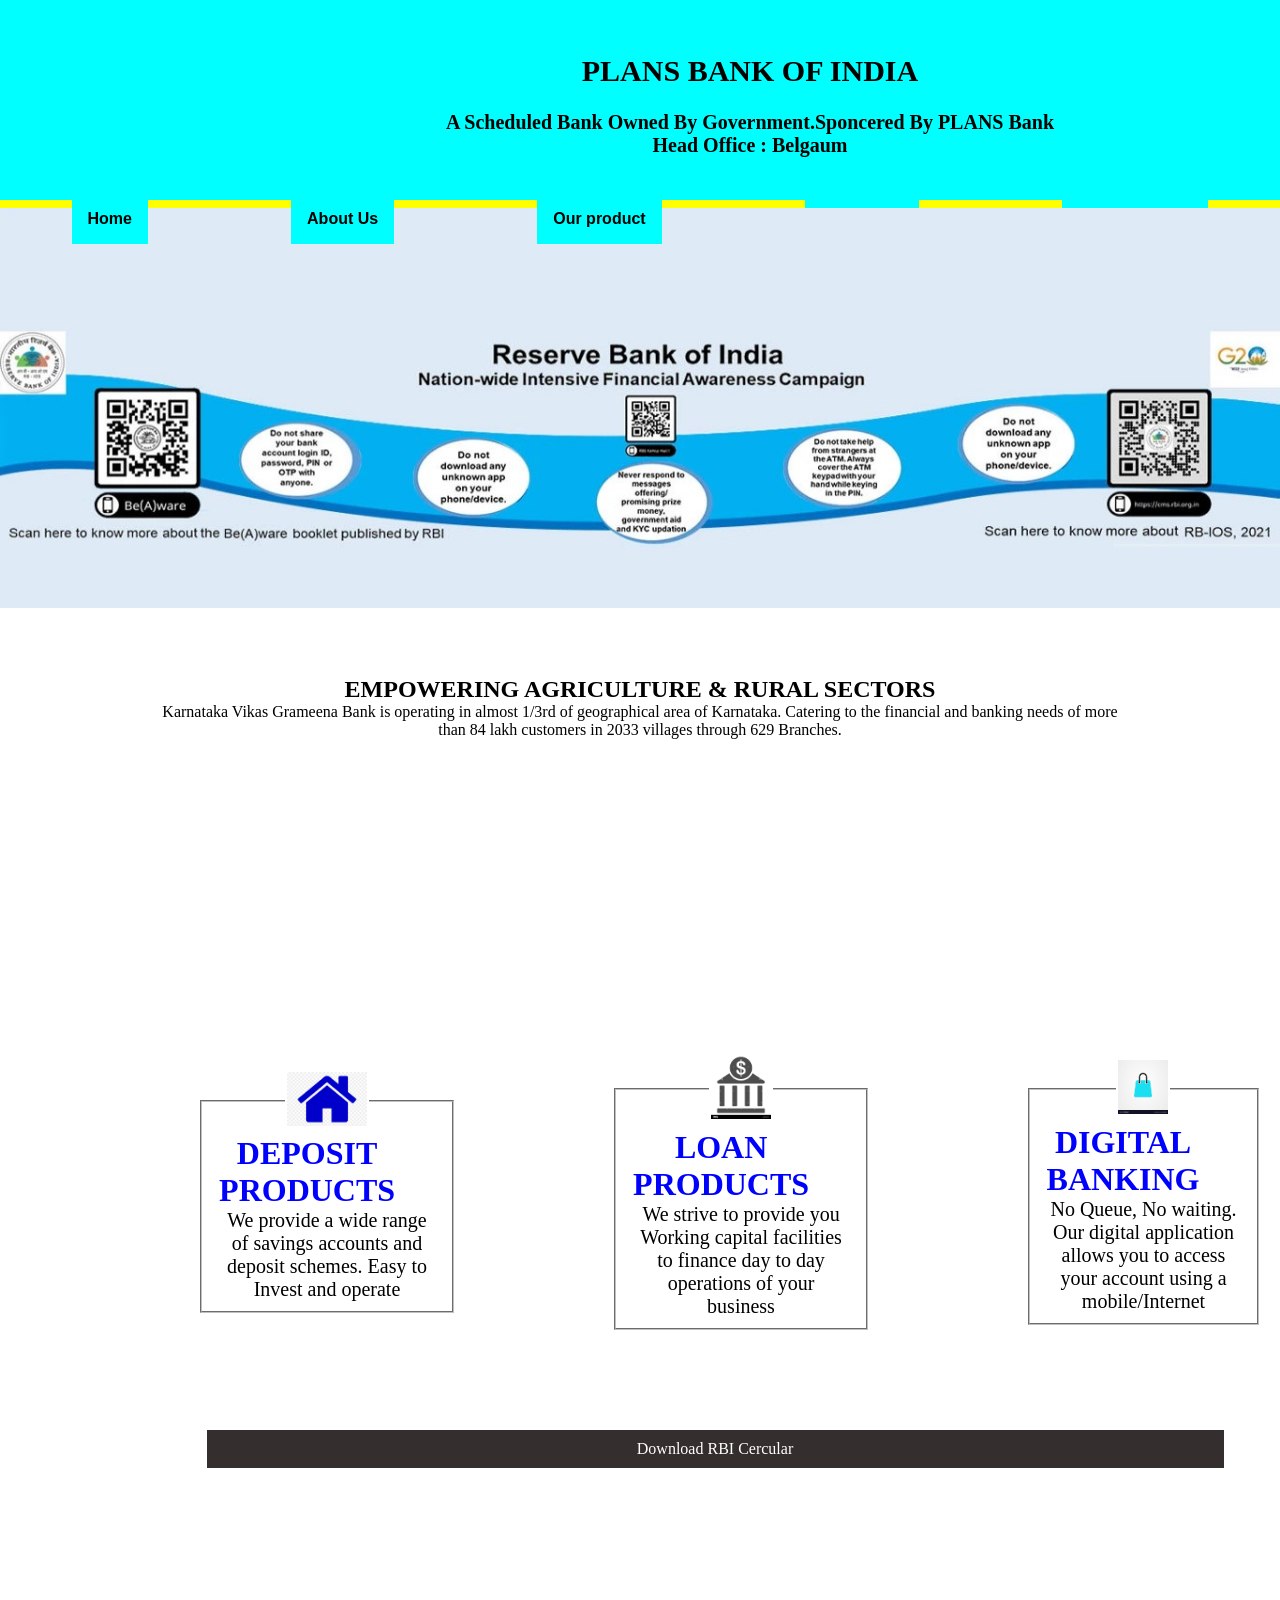
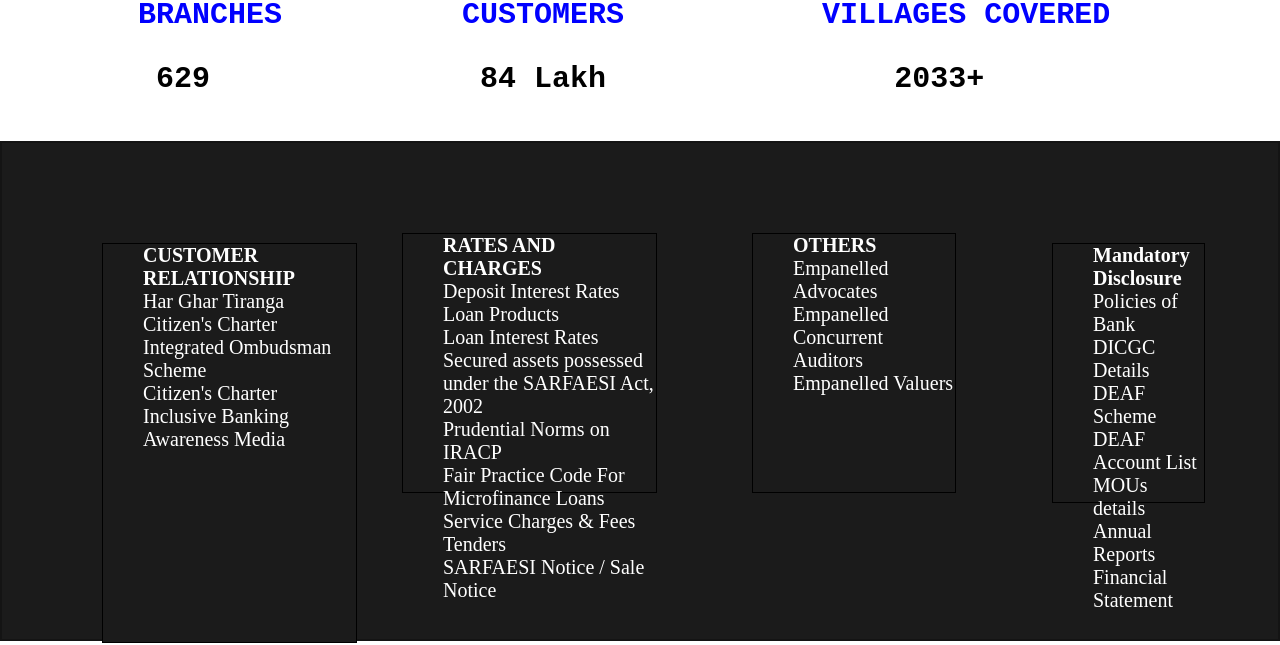
<file: index.html>
<!DOCTYPE html>
<html lang="en">

<head>
    <meta charset="UTF-8">
    <meta name="viewport" content="width=device-width, initial-scale=1.0">
    <title>PLANS BANK OF INDIA</title>
    <link rel="stylesheet" href="style.css">
    <link rel="stylesheet" href="navbar.css">
    <link rel="stylesheet" href="portfolio.css">

</head>

<body>
    <div class="navbar">
        <div class="topline">
            <img class="image" src="plans.jpeg.jpg" alt="">
            <div class="d">
                <b class="bank">PLANS BANK OF INDIA</b><br><br>
                <b class="padd">A Scheduled Bank Owned By Government.Sponcered By PLANS Bank<br>
                    Head Office : Belgaum </b><br>
            </div>
            <div class="butnouter">
                <div class="firstdrop">
                    <a href="plans.html">
                        <button class="firstdropbtn"><b>Home</b></button>
                    </a>
                </div>

                <div class="dropdown">
                    <button class="dropbtn"><b>About Us</b></button>
                    <div class="dropdown-content">
                        <a href="aboutbank.html">About Bank</a>
                        <a href="board0fdirectors.html">board 0f directors</a>
                        <a href="#">Financial report</a>
                    </div>
                </div>

                <div class="secdrop">
                    <button class="secdrpbtn"><b>Our product</b></button>
                    <div class="secdropcon">
                        <a href="saving_products.html">Saving Products</a>
                        <a href="loan_products.html">Loan Products</a>
                        <a href="insurance.html">Insurance</a>
                    </div>
                </div>

                <div class="thirddrop">
                    <button class="thirddrpbtn"><b>E-Services</b></button>
                    <div class="thirddropcon">
                        <a href="upi.html">UPI unified payment interface</a>
                        <a href="internet.html">Internet banking</a>
                        <a href="debit.html">instant debit card</a>
                    </div>
                </div>

                <div class="fourthdrop">
                    <button class="fourthdrpbtn"><b>Customer Care</b></button>
                    <div class="fourthdropcon">
                        <a href="contact.html">Contact us</a>
                    </div>
                </div>
            </div>

        </div>
    </div>
    <hr size="10" noshade="" color="yellow">
    <section>
        <img class="adv" src="banner.jpg" controls width="100%" height="400">
    </section>

    <section>
        <h1 class="heading"> EMPOWERING AGRICULTURE & RURAL SECTORS</h1>
        <p class="para">Karnataka Vikas Grameena Bank is operating in almost 1/3rd of geographical area of Karnataka.
            Catering to the financial and banking needs of more<br> than 84 lakh customers in 2033 villages through 629
            Branches.
        </p>
        <br>
        <br>
    </section>

    <div class="boxes">
        <fieldset class="fild">
            <legend><img src="home.jpg" width="80"> </legend>
            <div class="box1">
                <h1 class="h1box">DEPOSIT PRODUCTS</h1>
                <p class="parabox"> We provide a wide range of savings accounts and deposit schemes. Easy to Invest and operate</p>
            </div>
        </fieldset>

        <fieldset class="fild">
            <legend><img src="banksymbol.jpg" width="60"> </legend>
            <div class="box2">
                <h1 class="h1box">LOAN PRODUCTS</h1>
                <p class="parabox2">We strive to provide you Working capital facilities to finance day to day operations of your business</p>
            </div>
        </fieldset>

        <fieldset class="fild" id="fildid">
            <legend><img src="shoppicbag.jpg" width="50"> </legend>
            <div class="box3">
                <h1 class="h1box">DIGITAL BANKING</h1>
                <p class="parabox3">No Queue, No waiting. Our digital application allows you to access your account using a mobile/Internet</p>
            </div>
        </fieldset>
    </div>

    <div class="r">
        <p class="rbi"><a href="c:\Users\AKASH\Pictures\img\RBI-Circular.pdf" class="rbi"> Download RBI Cercular</a></p>
    </div>
    <section class="review">
        <pre>

    <h1 class="last" id="last"> BRANCHES          CUSTOMERS           VILLAGES COVERED          ATM CENTERS </h1>
    <h1 class="last" id="    ">  629               84 Lakh                2033+                    50       </h1> 
        
    </pre>
    </section>





    <div class="portfolio">

        <ul class="first" type="circle">
            <b>CUSTOMER RELATIONSHIP</b>
            <li>Har Ghar Tiranga</li>
            <li>Citizen's Charter</li>
            <li>Integrated Ombudsman Scheme</li>
            <li>Citizen's Charter</li>
            <li>Inclusive Banking</li>
            <li>Awareness Media</li>
        </ul>


        <ul class="sec" type="circle">
            <b>RATES AND CHARGES</b>
            <li>Deposit Interest Rates</li>
            <li>Loan Products</li>
            <li>Loan Interest Rates</li>
            <li>Secured assets possessed under the SARFAESI Act, 2002</li>
            <li>Prudential Norms on IRACP</li>
            <li>Fair Practice Code For Microfinance Loans</li>
            <li>Service Charges & Fees</li>
            <li>Tenders</li>
            <li>SARFAESI Notice / Sale Notice</li>
        </ul>


        <ul class="third">
            <b>OTHERS</b>
            <li>Empanelled Advocates</li>
            <li>Empanelled Concurrent Auditors</li>
            <li>Empanelled Valuers</li>
        </ul>


        <ul class="fourth">
            <b>Mandatory Disclosure</b>
            <li>Policies of Bank</li>
            <li>DICGC Details</li>
            <li>DEAF Scheme</li>
            <li>DEAF Account List</li>
            <li>MOUs details</li>
            <li>Annual Reports</li>
            <li>Financial Statement</li>
        </ul>
             
            
    </div>

</body>

</html>
</file>
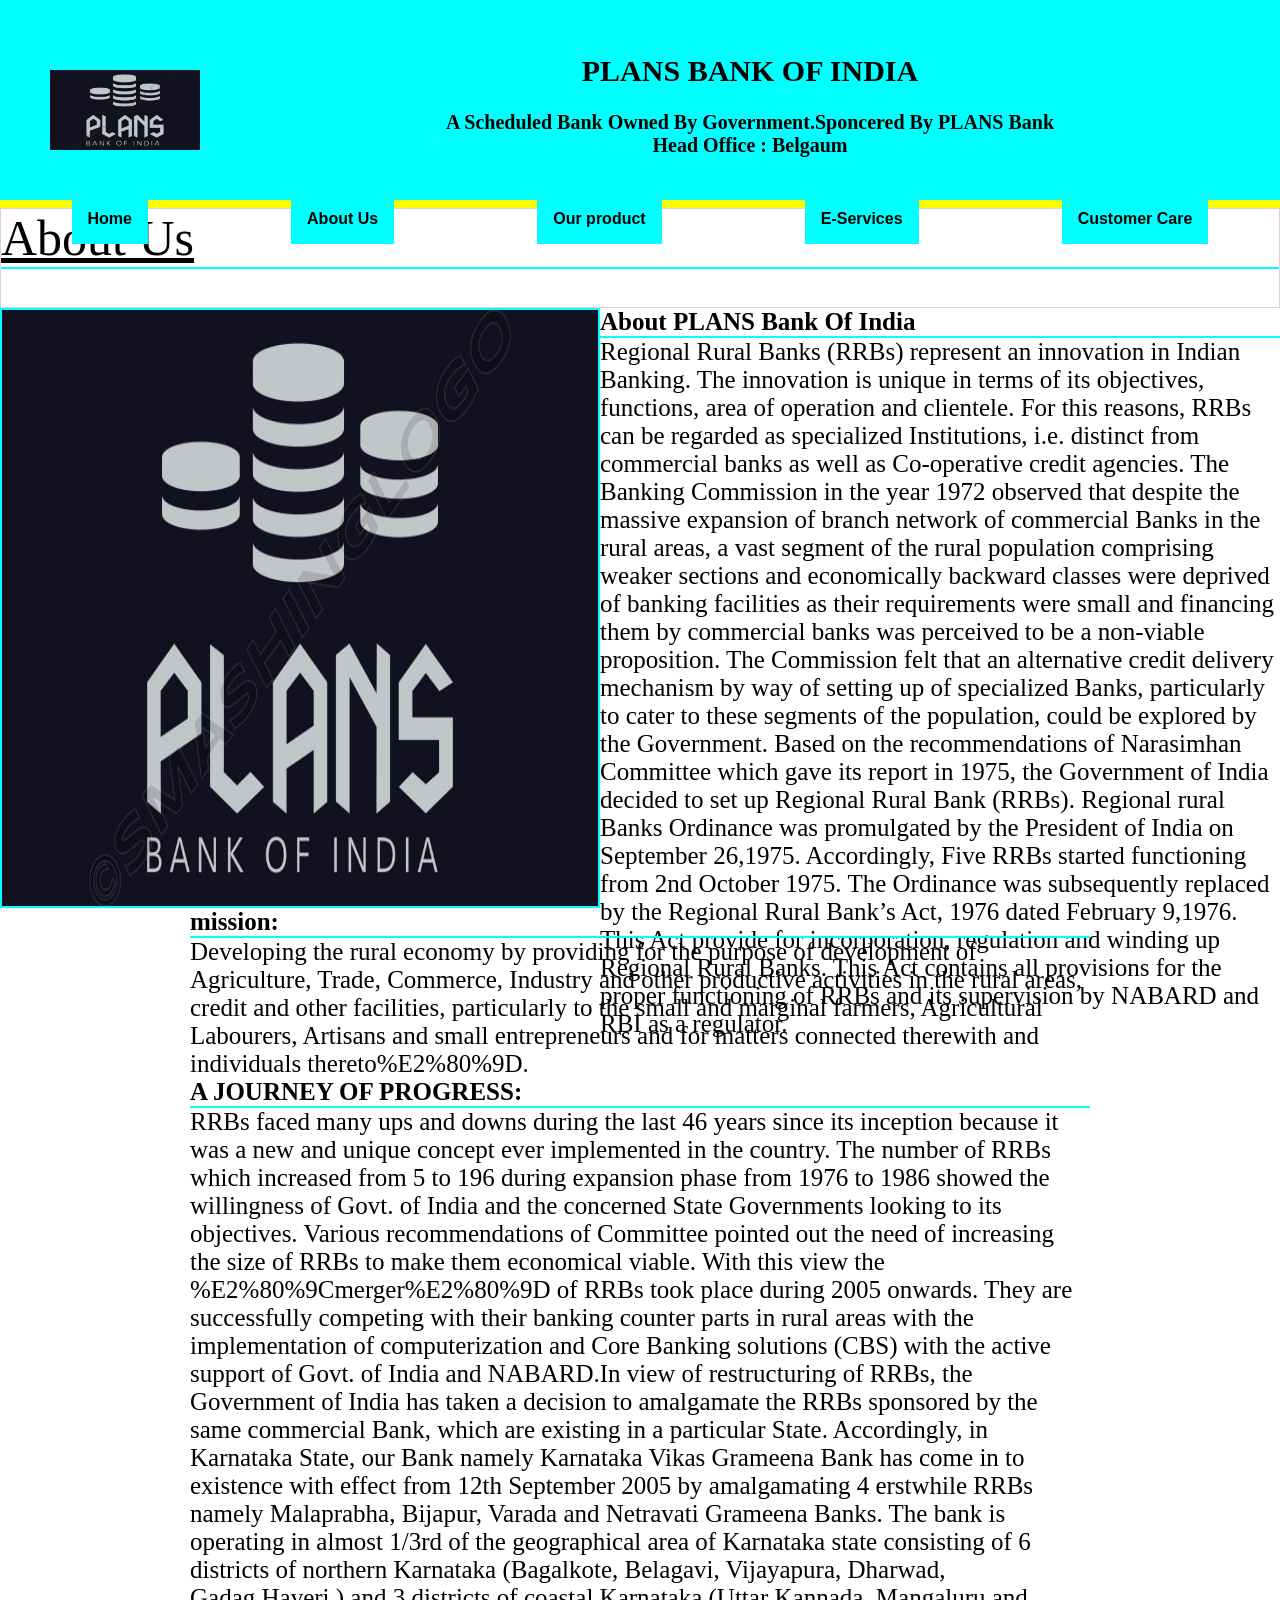
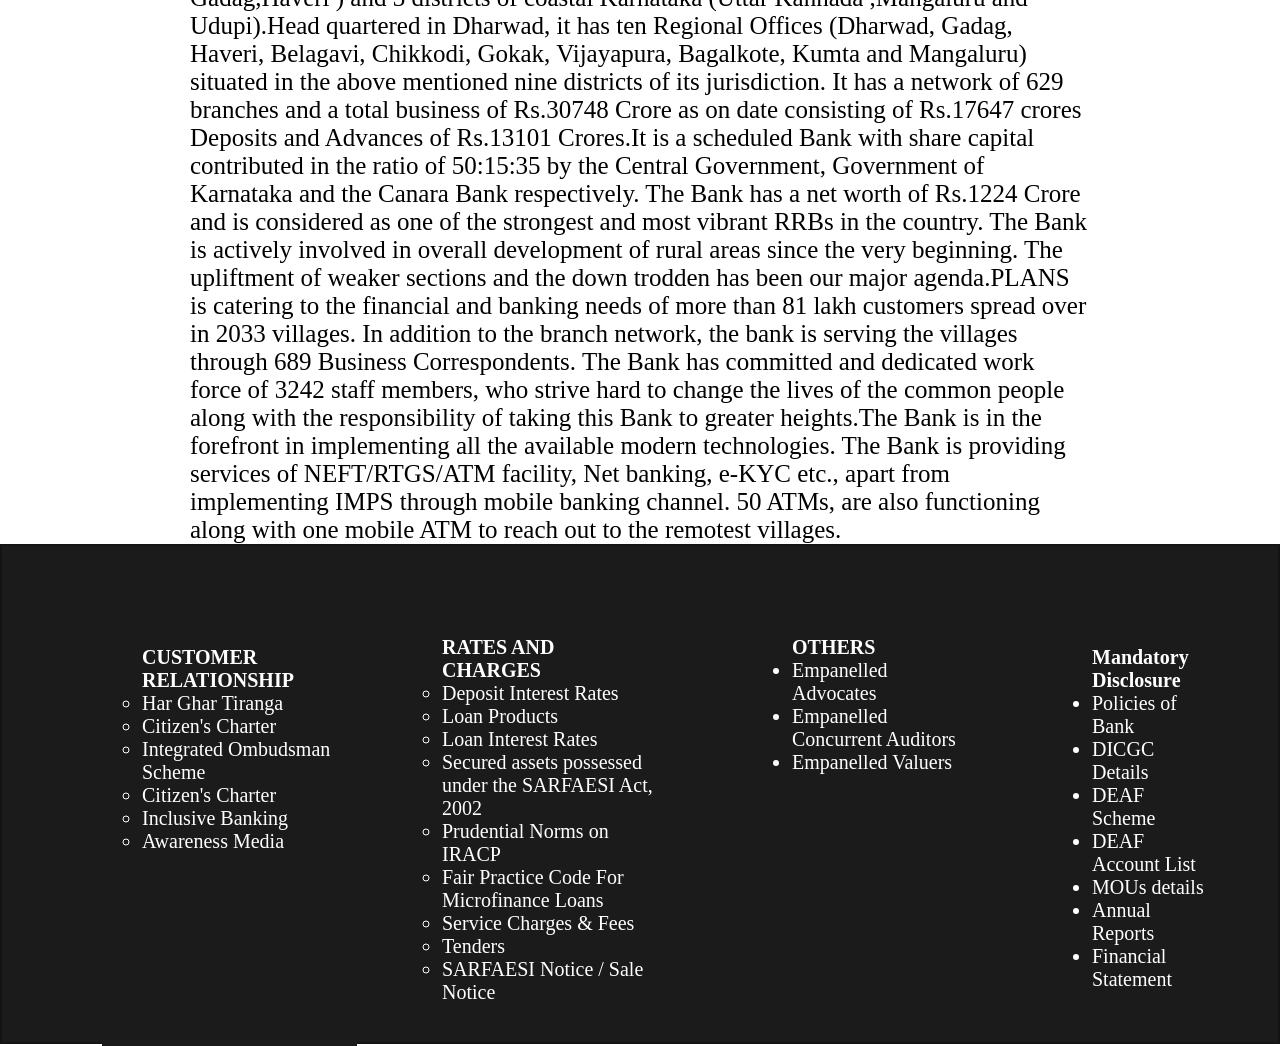
<file: aboutbank.html>
<!DOCTYPE html>
<html lang="en">

<head>
    <meta charset="UTF-8">
    <meta name="viewport" content="width=device-width, initial-scale=1.0">
    <title>Document</title>
    <link rel="stylesheet" href="aboutbank.css">
    <link rel="stylesheet" href="navbar.css">
    <link rel="stylesheet" href="portfolio.css">

</head>

<body>
    <div class="navbar">
        <div class="topline">
            <img class="image" src="plans.jpeg.jpg" alt="">
            <div class="d">
                <b class="bank">PLANS BANK OF INDIA</b><br><br>
                <b class="padd">A Scheduled Bank Owned By Government.Sponcered By PLANS Bank<br>
                    Head Office : Belgaum </b><br>
            </div>
            <div class="butnouter">
                <div class="firstdrop">
                    <a href="plans.html">
                        <button class="firstdropbtn"><b>Home</b></button>
                    </a>
                </div>

                <div class="dropdown">
                    <button class="dropbtn"><b>About Us</b></button>
                    <div class="dropdown-content">
                        <a href="aboutbank.html">About Bank</a>
                        <a href="board0fdirectors.html">board 0f directors</a>
                        <a href="#">Financial report</a>
                    </div>
                </div>

                <div class="secdrop">
                    <button class="secdrpbtn"><b>Our product</b></button>
                    <div class="secdropcon">
                        <a href="saving_products.html">Saving Products</a>
                        <a href="loan_products.html">Loan Products</a>
                        <a href="insurance.html">Insurance</a>
                    </div>
                </div>

                <div class="thirddrop">
                    <button class="thirddrpbtn"><b>E-Services</b></button>
                    <div class="thirddropcon">
                        <a href="upi.html">UPI unified payment interface</a>
                        <a href="internet.html">Internet banking</a>
                        <a href="debit.html">instant debit card</a>
                    </div>
                </div>

                <div class="fourthdrop">
                    <button class="fourthdrpbtn"><b>Customer Care</b></button>
                    <div class="fourthdropcon">
                        <a href="contact.html">Contact us</a>
                    </div>
                </div>
            </div>

        </div>
    </div>
    <hr size="10" noshade="" color="yellow">
    <div class="heading">
        <p class="about"> <u class="underline">About Us </u></p>
        <hr color="aqua">
    </div>
    <div class="inf">
        <img class="images1" src="plansto.jpg" alt="">
        <div class="abtbank">
            <b>About PLANS Bank Of India</b>
            <hr color="aqua">

            <p class="deepinf">Regional Rural Banks (RRBs) represent an innovation in Indian Banking. The innovation is
                unique in terms of its objectives, functions, area of operation and clientele. For this reasons, RRBs
                can be
                regarded as specialized Institutions, i.e. distinct from commercial banks as well as Co-operative credit
                agencies.

                The Banking Commission in the year 1972 observed that despite the massive expansion of branch network of
                commercial Banks in the rural areas, a vast segment of the rural population comprising weaker sections
                and
                economically backward classes were deprived of banking facilities as their requirements were small and
                financing them by commercial banks was perceived to be a non-viable proposition. The Commission felt
                that an
                alternative credit delivery mechanism by way of setting up of specialized Banks, particularly to cater
                to
                these segments of the population, could be explored by the Government. Based on the recommendations of
                Narasimhan Committee which gave its report in 1975, the Government of India decided to set up Regional
                Rural
                Bank (RRBs). Regional rural Banks Ordinance was promulgated by the President of India on September
                26,1975.
                Accordingly, Five RRBs started functioning from 2nd October 1975. The Ordinance was subsequently
                replaced by
                the Regional Rural Bank’s Act, 1976 dated February 9,1976. This Act provide for incorporation,
                regulation
                and winding up Regional Rural Banks. This Act contains all provisions for the proper functioning of RRBs
                and
                its supervision by NABARD and RBI as a regulator.</p>
        </div>
    </div>
    <div class="secout">
        <div class="second">
            <b>mission:</b>
            <hr color="aqua">

               <p> Developing the rural economy by providing for the purpose of development of Agriculture,
                Trade, Commerce, Industry and other productive activities in the rural areas, credit and other
                facilities,
                particularly to the small and marginal farmers, Agricultural Labourers, Artisans and small entrepreneurs
                and
                for matters connected therewith and individuals thereto%E2%80%9D.</p>
                <b>A JOURNEY OF PROGRESS:</b>
                <hr color="aqua">

                <p>RRBs faced many ups and downs during the last 46 years since its inception because it was a new and
                unique concept ever
                implemented in the country. The number of RRBs which increased from 5 to 196 during expansion phase from
                1976 to 1986 showed the willingness of Govt. of India and the concerned State Governments looking to its
                objectives. Various recommendations of Committee pointed out the need of increasing the size of RRBs to
                make
                them economical viable. With this view the %E2%80%9Cmerger%E2%80%9D of RRBs took place during 2005
                onwards.
                They are successfully competing with their banking counter parts in rural areas with the implementation
                of
                computerization and Core Banking solutions (CBS) with the active support of Govt. of India and NABARD.In
                view of restructuring of RRBs, the Government of India has taken a decision to amalgamate the RRBs
                sponsored
                by the same commercial Bank, which are existing in a particular State. Accordingly, in Karnataka State,
                our
                Bank namely Karnataka Vikas Grameena Bank has come in to existence with effect from 12th September 2005
                by
                amalgamating 4 erstwhile RRBs namely Malaprabha, Bijapur, Varada and Netravati Grameena Banks. The bank
                is
                operating in almost 1/3rd of the geographical area of Karnataka state consisting of 6 districts of
                northern
                Karnataka (Bagalkote, Belagavi, Vijayapura, Dharwad, Gadag,Haveri ) and 3 districts of coastal Karnataka
                (Uttar Kannada ,Mangaluru and Udupi).Head quartered in Dharwad, it has ten Regional Offices (Dharwad,
                Gadag,
                Haveri, Belagavi, Chikkodi, Gokak, Vijayapura, Bagalkote, Kumta and Mangaluru) situated in the above
                mentioned nine districts of its jurisdiction. It has a network of 629 branches and a total business of
                Rs.30748 Crore as on date consisting of Rs.17647 crores Deposits and Advances of Rs.13101 Crores.It is a
                scheduled Bank with share capital contributed in the ratio of 50:15:35 by the Central Government,
                Government
                of Karnataka and the Canara Bank respectively. The Bank has a net worth of Rs.1224 Crore and is
                considered
                as one of the strongest and most vibrant RRBs in the country. The Bank is actively involved in overall
                development of rural areas since the very beginning. The upliftment of weaker sections and the down
                trodden
                has been our major agenda.PLANS is catering to the financial and banking needs of more than 81 lakh
                customers
                spread over in 2033 villages. In addition to the branch network, the bank is serving the villages
                through
                689 Business Correspondents. The Bank has committed and dedicated work force of 3242 staff members, who
                strive hard to change the lives of the common people along with the responsibility of taking this Bank
                to
                greater heights.The Bank is in the forefront in implementing all the available modern technologies. The
                Bank
                is providing services of NEFT/RTGS/ATM facility, Net banking, e-KYC etc., apart from implementing IMPS
                through mobile banking channel. 50 ATMs, are also functioning along with one mobile ATM to reach out to
                the
                remotest villages.</p>
            

        </div>
    </div>
    <div class="portfolio">
        
            <ul class="first" type="circle">
                <b>CUSTOMER RELATIONSHIP</b>
                <li>Har Ghar Tiranga</li>
                <li>Citizen's Charter</li>
                <li>Integrated Ombudsman Scheme</li>
                <li>Citizen's Charter</li>
                <li>Inclusive Banking</li>
                <li>Awareness Media</li>
            </ul>
        
       
            <ul class="sec" type="circle">
                 <b>RATES AND CHARGES</b>
                <li>Deposit Interest Rates</li>
                <li>Loan Products</li>
                <li>Loan Interest Rates</li>
                <li>Secured assets possessed under the SARFAESI Act, 2002</li>
                <li>Prudential Norms on IRACP</li>
                <li>Fair Practice Code For Microfinance Loans</li>
                <li>Service Charges & Fees</li>
                <li>Tenders</li>
                <li>SARFAESI Notice / Sale Notice</li>
            </ul>
        
        
            <ul class="third">
                <b>OTHERS</b>
                <li>Empanelled Advocates</li>
                <li>Empanelled Concurrent Auditors</li>
                <li>Empanelled Valuers</li>
            </ul>
        
       
            <ul class="fourth">
                <b>Mandatory Disclosure</b> 
                <li>Policies of Bank</li>
                <li>DICGC Details</li>
                <li>DEAF Scheme</li>
                <li>DEAF Account List</li>
                <li>MOUs details</li>
                <li>Annual Reports</li>
                <li>Financial Statement</li>
            </ul>
        
    </div>
</body>

</html>
</file>
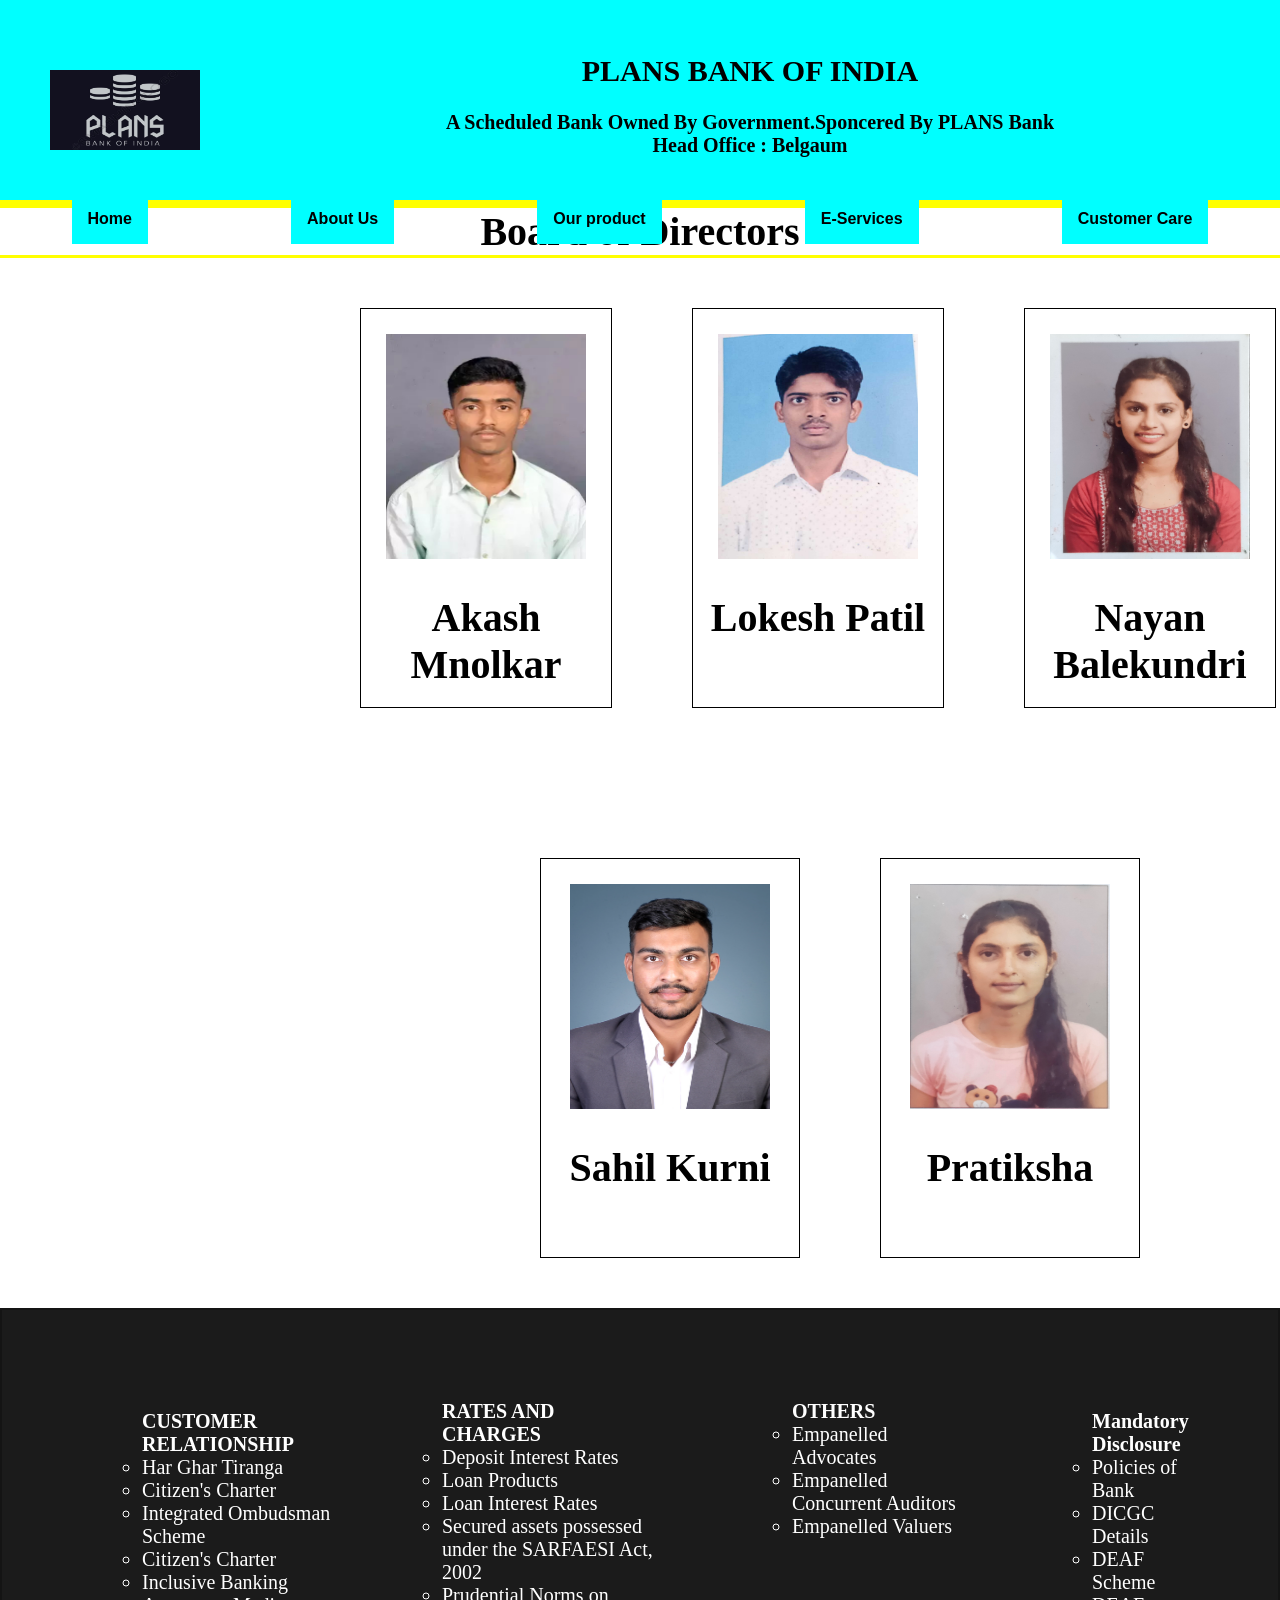
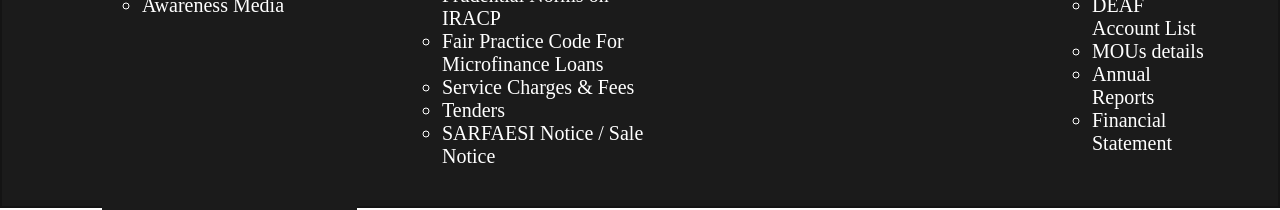
<file: board0fdirectors.html>
<!DOCTYPE html>
<html lang="en">

<head>
    <meta charset="UTF-8">
    <meta name="viewport" content="width=device-width, initial-scale=1.0">
    <title>boardofdirectors</title>
    <link rel="stylesheet" href="navbar.css">
    <link rel="stylesheet" href="portfolio.css">
    <link rel="stylesheet" href="boardofdirectors.css">

</head>

<body>
    <div class="navbar">
        <div class="topline">
            <img class="image" src="plans.jpeg.jpg" alt="">
            <div class="d">
                <b class="bank">PLANS BANK OF INDIA</b><br><br>
                <b class="padd">A Scheduled Bank Owned By Government.Sponcered By PLANS Bank<br>
                    Head Office : Belgaum </b><br>
            </div>
            <div class="butnouter">
                <div class="firstdrop">
                    <a href="plans.html">
                        <button class="firstdropbtn"><b>Home</b></button>
                    </a>
                </div>

                <div class="dropdown">
                    <button class="dropbtn"><b>About Us</b></button>
                    <div class="dropdown-content">
                        <a href="aboutbank.html">About Bank</a>
                        <a href="board0fdirectors.html">board 0f directors</a>
                        <a href="#">Financial report</a>
                    </div>
                </div>

                <div class="secdrop">
                    <button class="secdrpbtn"><b>Our product</b></button>
                    <div class="secdropcon">
                        <a href="saving_products.html">Saving Products</a>
                        <a href="loan_products.html">Loan Products</a>
                        <a href="insurance.html">Insurance</a>
                    </div>
                </div>

                <div class="thirddrop">
                    <button class="thirddrpbtn"><b>E-Services</b></button>
                    <div class="thirddropcon">
                        <a href="upi.html">UPI unified payment interface</a>
                        <a href="internet.html">Internet banking</a>
                        <a href="debit.html">instant debit card</a>
                    </div>
                </div>

                <div class="fourthdrop">
                    <button class="fourthdrpbtn"><b>Customer Care</b></button>
                    <div class="fourthdropcon">
                        <a href="contact.html">Contact us</a>
                    </div>
                </div>
            </div>

        </div>
    </div>
    <hr size="10" noshade="" color="yellow">
    <h1>Board of Directors</h1>
    <hr size="5" noshade="" color="yellow">
    <div class="images">
        <div class="img1">
            <img class="img3" src="akash.jpeg" alt="" title="akash manolkar">
            <h1 class="name">Akash Mnolkar</h1>
        </div>
        <div class="img1">
            <img class="img3" src="lokesh.jpeg" alt="">
            <h1 class="name">Lokesh Patil</h1>
        </div>
        <div class="img1">
            <img class="img3" src="nayan.jpg" alt="">
            <h1 class="name">Nayan Balekundri</h1>
        </div>
    </div>
    <div class="images1">
        <div class="img2">
            <div>
                <img class="img3" src="01.jpeg" alt="">
                <h1 class="name">Sahil Kurni</h1>
            </div>
        </div>
        <div class="img2">
            <img class="img3" src="prati.jpg" alt="">
            <h1 class="name">Pratiksha</h1>
        </div>
    </div>

    <div class="portfolio">

        <ul class="first" type="circle">
            <b>CUSTOMER RELATIONSHIP</b>
            <li>Har Ghar Tiranga</li>
            <li>Citizen's Charter</li>
            <li>Integrated Ombudsman Scheme</li>
            <li>Citizen's Charter</li>
            <li>Inclusive Banking</li>
            <li>Awareness Media</li>
        </ul>


        <ul class="sec" type="circle">
            <b>RATES AND CHARGES</b>
            <li>Deposit Interest Rates</li>
            <li>Loan Products</li>
            <li>Loan Interest Rates</li>
            <li>Secured assets possessed under the SARFAESI Act, 2002</li>
            <li>Prudential Norms on IRACP</li>
            <li>Fair Practice Code For Microfinance Loans</li>
            <li>Service Charges & Fees</li>
            <li>Tenders</li>
            <li>SARFAESI Notice / Sale Notice</li>
        </ul>


        <ul class="third" type="circle">
            <b>OTHERS</b>
            <li>Empanelled Advocates</li>
            <li>Empanelled Concurrent Auditors</li>
            <li>Empanelled Valuers</li>
        </ul>


        <ul class="fourth" type="circle">
            <b>Mandatory Disclosure</b>
            <li>Policies of Bank</li>
            <li>DICGC Details</li>
            <li>DEAF Scheme</li>
            <li>DEAF Account List</li>
            <li>MOUs details</li>
            <li>Annual Reports</li>
            <li>Financial Statement</li>
        </ul>

    </div>
</body>

</html>
</file>
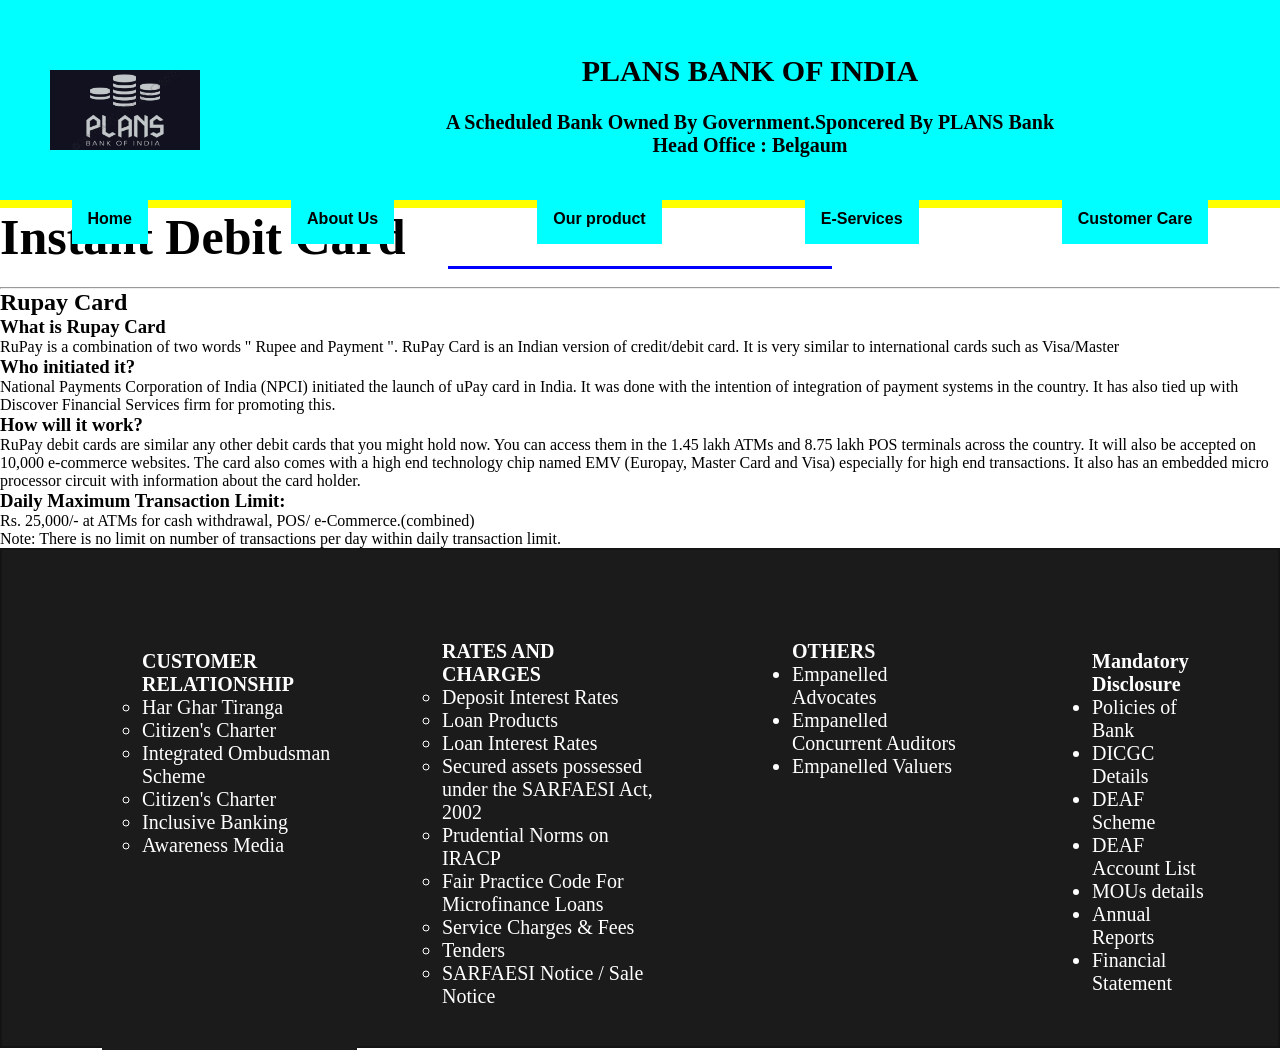
<file: debit.html>
<!DOCTYPE html>
<html lang="en">
<head>
    <meta charset="UTF-8">
    <meta name="viewport" content="width=device-width, initial-scale=1.0">
    <title>PLANS BANK OF INDIA</title>
    <link rel="stylesheet" href="card.css">
    <link rel="stylesheet" href="navbar.css">
    <link rel="stylesheet" href="portfolio.css">
</head>
<body>
    <div class="navbar">
        <div class="topline">
            <img class="image" src="plans.jpeg.jpg" alt="">
            <div class="d">
                <b class="bank">PLANS BANK OF INDIA</b><br><br>
                <b class="padd">A Scheduled Bank Owned By Government.Sponcered By PLANS Bank<br>
                    Head Office : Belgaum </b><br>
            </div>
            <div class="butnouter">
                <div class="firstdrop">
                    <a href="board0fdirectors.html">
                        <button class="firstdropbtn"><b>Home</b></button>
                    </a>
                </div>

                <div class="dropdown">
                    <button class="dropbtn"><b>About Us</b></button>
                    <div class="dropdown-content">
                        <a href="aboutbank.html">About Bank</a>
                        <a href="board0fdirectors.html">board 0f directors</a>
                        <a href="#">Financial report</a>
                    </div>
                </div>

                <div class="secdrop">
                    <button class="secdrpbtn"><b>Our product</b></button>
                    <div class="secdropcon">
                        <a href="saving_products.html">Saving Products</a>
                        <a href="loan_products.html">Loan Products</a>
                        <a href="insurance.html">Insurance</a>
                    </div>
                </div>

                <div class="thirddrop">
                    <button class="thirddrpbtn"><b>E-Services</b></button>
                    <div class="thirddropcon">
                        <a href="upi.html">UPI unified payment interface</a>
                        <a href="internet.html">Internet banking</a>
                        <a href="debit.html">instant debit card</a>
                    </div>
                </div>

                <div class="fourthdrop">
                    <button class="fourthdrpbtn"><b>Customer Care</b></button>
                    <div class="fourthdropcon">
                        <a href="contact.html">Contact us</a>
                    </div>
                </div>
            </div>

        </div>
    </div>
    <hr size="10" noshade="" color="yellow">
    <h1>Instant Debit Card</h1>
    <hr color="blue" size="5" width="30%" align="left">
    <br>
    <hr>
    <h2>Rupay Card</h2>
    <h3>What is Rupay Card</h3>
    <p>RuPay is a combination of two words " Rupee and Payment ". RuPay Card is an Indian version of credit/debit card. It is very similar to international cards such as Visa/Master</p>
    <h3>Who initiated it?</h3>
    <p>National Payments Corporation of India (NPCI) initiated the launch of uPay card in India. It was done with the intention of integration of payment systems in the country. It has also tied up with Discover Financial Services firm for promoting this.</p>
    <h3>How will it work?</h3>
    <p>RuPay debit cards are similar any other debit cards that you might hold now. You can access them in the 1.45 lakh ATMs and 8.75 lakh POS terminals across the country. It will also be accepted on 10,000 e-commerce websites. The card also comes with a high end technology chip named EMV (Europay, Master Card and Visa) especially for high end transactions. It also has an embedded micro processor circuit with information about the card holder.</p>
    <h3>Daily Maximum Transaction Limit:</h3>
    <p>Rs. 25,000/- at ATMs for cash withdrawal, POS/ e-Commerce.(combined)<br>
    
    Note: There is no limit on number of transactions per day within daily transaction limit.</p>

    <div class="portfolio">
        
        <ul class="first" type="circle">
            <b>CUSTOMER RELATIONSHIP</b>
            <li>Har Ghar Tiranga</li>
            <li>Citizen's Charter</li>
            <li>Integrated Ombudsman Scheme</li>
            <li>Citizen's Charter</li>
            <li>Inclusive Banking</li>
            <li>Awareness Media</li>
        </ul>
    
   
        <ul class="sec" type="circle">
             <b>RATES AND CHARGES</b>
            <li>Deposit Interest Rates</li>
            <li>Loan Products</li>
            <li>Loan Interest Rates</li>
            <li>Secured assets possessed under the SARFAESI Act, 2002</li>
            <li>Prudential Norms on IRACP</li>
            <li>Fair Practice Code For Microfinance Loans</li>
            <li>Service Charges & Fees</li>
            <li>Tenders</li>
            <li>SARFAESI Notice / Sale Notice</li>
        </ul>
    
    
        <ul class="third">
            <b>OTHERS</b>
            <li>Empanelled Advocates</li>
            <li>Empanelled Concurrent Auditors</li>
            <li>Empanelled Valuers</li>
        </ul>
    
   
        <ul class="fourth">
            <b>Mandatory Disclosure</b> 
            <li>Policies of Bank</li>
            <li>DICGC Details</li>
            <li>DEAF Scheme</li>
            <li>DEAF Account List</li>
            <li>MOUs details</li>
            <li>Annual Reports</li>
            <li>Financial Statement</li>
        </ul>
    
</div>
</body>
</html>
</file>
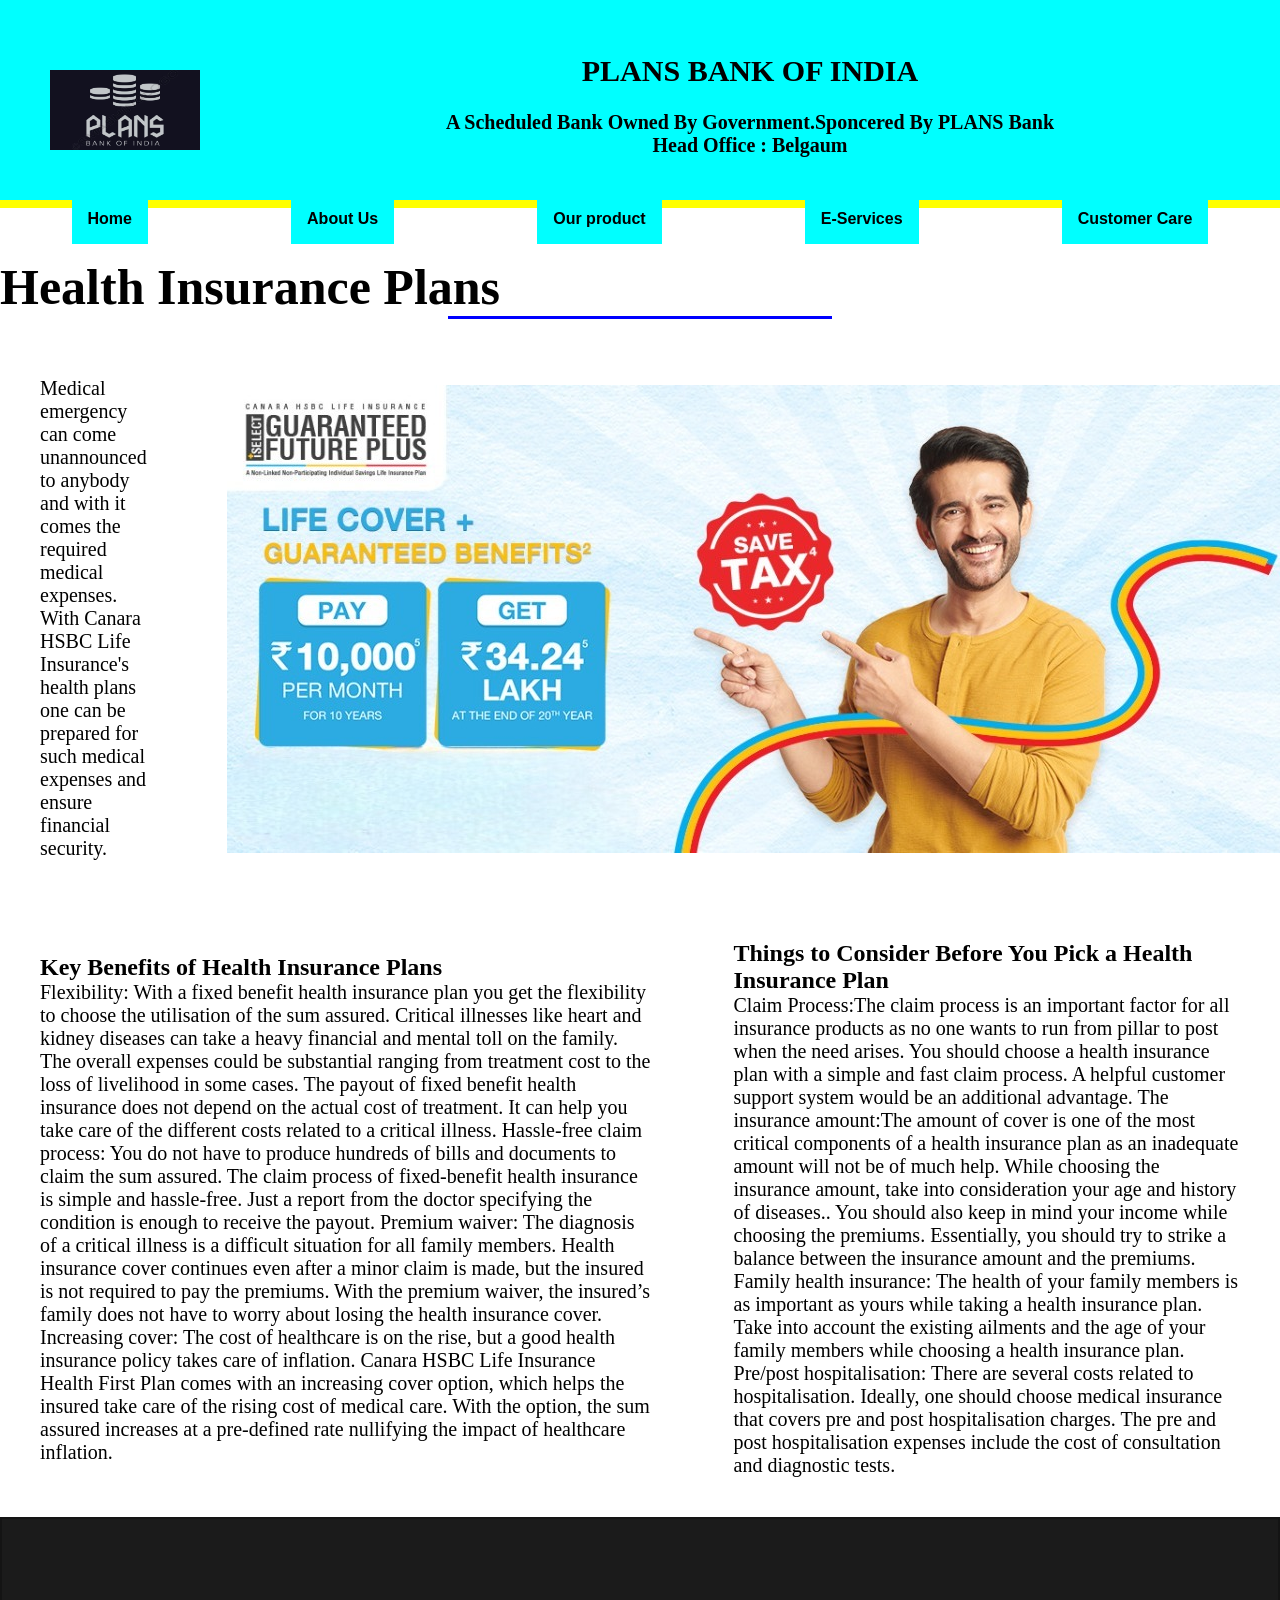
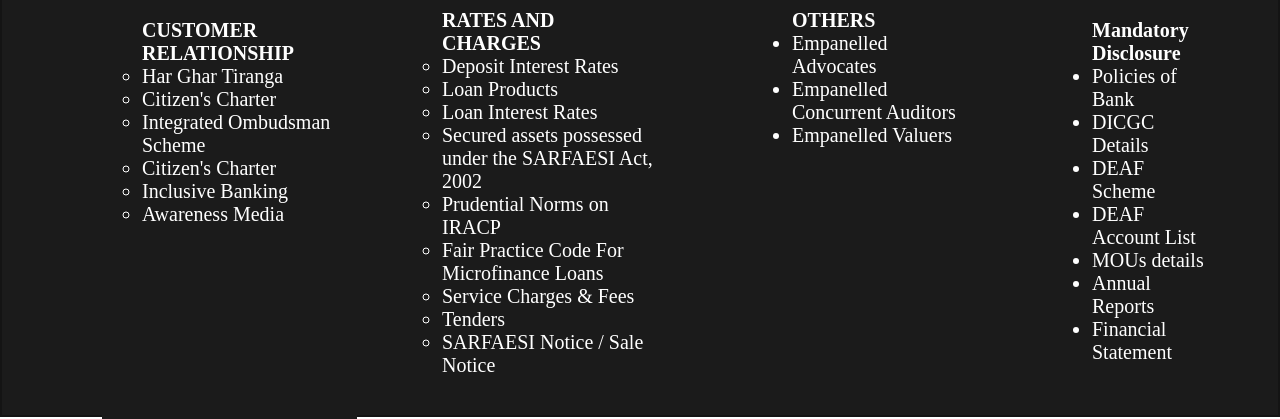
<file: health.html>
<!DOCTYPE html>
<html lang="en">

<head>
    <meta charset="UTF-8">
    <meta name="viewport" content="width=device-width, initial-scale=1.0">
    <title>PLANS BANK OF INDIA</title>
    <link rel="stylesheet" href="healthcss.css">
    <link rel="stylesheet" href="navbar.css">
    <link rel="stylesheet" href="portfolio.css">
</head>

<body>
    <div class="navbar">
        <div class="topline">
            <img class="image" src="plans.jpeg.jpg" alt="">
            <div class="d">
                <b class="bank">PLANS BANK OF INDIA</b><br><br>
                <b class="padd">A Scheduled Bank Owned By Government.Sponcered By PLANS Bank<br>
                    Head Office : Belgaum </b><br>
            </div>
            <div class="butnouter">
                <div class="firstdrop">
                    <a href="board0fdirectors.html">
                        <button class="firstdropbtn"><b>Home</b></button>
                    </a>
                </div>

                <div class="dropdown">
                    <button class="dropbtn"><b>About Us</b></button>
                    <div class="dropdown-content">
                        <a href="aboutbank.html">About Bank</a>
                        <a href="board0fdirectors.html">board 0f directors</a>
                        <a href="#">Financial report</a>
                    </div>
                </div>

                <div class="secdrop">
                    <button class="secdrpbtn"><b>Our product</b></button>
                    <div class="secdropcon">
                        <a href="saving_products.html">Saving Products</a>
                        <a href="loan_products.html">Loan Products</a>
                        <a href="insurance.html">Insurance</a>
                    </div>
                </div>

                <div class="thirddrop">
                    <button class="thirddrpbtn"><b>E-Services</b></button>
                    <div class="thirddropcon">
                        <a href="upi.html">UPI unified payment interface</a>
                        <a href="internet.html">Internet banking</a>
                        <a href="debit.html">instant debit card</a>
                    </div>
                </div>

                <div class="fourthdrop">
                    <button class="fourthdrpbtn"><b>Customer Care</b></button>
                    <div class="fourthdropcon">
                        <a href="contact.html">Contact us</a>
                    </div>
                </div>
            </div>

        </div>
    </div>
    <hr size="10" noshade="" color="yellow">
    <h1>Health Insurance Plans</h1>
    <hr color="blue" width="30%" align="left" size="5"><br>
    <div class="flex">

        <p>
            Medical emergency can come unannounced to anybody and with it comes the required medical expenses. With
            Canara HSBC Life Insurance's health plans one can be prepared for such medical expenses and ensure financial
            security.
        </p>
        <img src="insurance.jpg" alt="">
    </div>


    <div class="flex2">
        <div>
            <h2>Key Benefits of Health Insurance Plans</h2>
            <p>Flexibility: With a fixed benefit health insurance plan you get the flexibility to choose the utilisation
                of the sum assured. Critical illnesses like heart and kidney diseases can take a heavy financial and
                mental toll on the family. The overall expenses could be substantial ranging from treatment cost to the
                loss of livelihood in some cases. The payout of fixed benefit health insurance does not depend on the
                actual cost of treatment. It can help you take care of the different costs related to a critical
                illness.
                Hassle-free claim process: You do not have to produce hundreds of bills and documents to claim the sum
                assured. The claim process of fixed-benefit health insurance is simple and hassle-free. Just a report
                from the doctor specifying the condition is enough to receive the payout.
                Premium waiver: The diagnosis of a critical illness is a difficult situation for all family members.
                Health insurance cover continues even after a minor claim is made, but the insured is not required to
                pay the premiums. With the premium waiver, the insured’s family does not have to worry about losing the
                health insurance cover.
                Increasing cover: The cost of healthcare is on the rise, but a good health insurance policy takes care
                of inflation. Canara HSBC Life Insurance Health First Plan comes with an increasing cover option, which
                helps the insured take care of the rising cost of medical care. With the option, the sum assured
                increases at a pre-defined rate nullifying the impact of healthcare inflation.</p>
        </div>

        <div>
            <h2>Things to Consider Before You Pick a Health Insurance Plan</h2>
            <p>
                Claim Process:The claim process is an important factor for all insurance products as no one wants to run
                from pillar to post when the need arises. You should choose a health insurance plan with a simple and
                fast claim process. A helpful customer support system would be an additional advantage.
                The insurance amount:The amount of cover is one of the most critical components of a health insurance
                plan as an inadequate amount will not be of much help. While choosing the insurance amount, take into
                consideration your age and history of diseases.. You should also keep in mind your income while choosing
                the premiums. Essentially, you should try to strike a balance between the insurance amount and the
                premiums.
                Family health insurance: The health of your family members is as important as yours while taking a
                health insurance plan. Take into account the existing ailments and the age of your family members while
                choosing a health insurance plan.
                Pre/post hospitalisation: There are several costs related to hospitalisation. Ideally, one should choose
                medical insurance that covers pre and post hospitalisation charges. The pre and post hospitalisation
                expenses include the cost of consultation and diagnostic tests.
            </p>
        </div>
    </div>
    <div class="portfolio">

        <ul class="first" type="circle">
            <b>CUSTOMER RELATIONSHIP</b>
            <li>Har Ghar Tiranga</li>
            <li>Citizen's Charter</li>
            <li>Integrated Ombudsman Scheme</li>
            <li>Citizen's Charter</li>
            <li>Inclusive Banking</li>
            <li>Awareness Media</li>
        </ul>


        <ul class="sec" type="circle">
            <b>RATES AND CHARGES</b>
            <li>Deposit Interest Rates</li>
            <li>Loan Products</li>
            <li>Loan Interest Rates</li>
            <li>Secured assets possessed under the SARFAESI Act, 2002</li>
            <li>Prudential Norms on IRACP</li>
            <li>Fair Practice Code For Microfinance Loans</li>
            <li>Service Charges & Fees</li>
            <li>Tenders</li>
            <li>SARFAESI Notice / Sale Notice</li>
        </ul>


        <ul class="third">
            <b>OTHERS</b>
            <li>Empanelled Advocates</li>
            <li>Empanelled Concurrent Auditors</li>
            <li>Empanelled Valuers</li>
        </ul>


        <ul class="fourth">
            <b>Mandatory Disclosure</b>
            <li>Policies of Bank</li>
            <li>DICGC Details</li>
            <li>DEAF Scheme</li>
            <li>DEAF Account List</li>
            <li>MOUs details</li>
            <li>Annual Reports</li>
            <li>Financial Statement</li>
        </ul>

    </div>
</body>

</html>
</file>
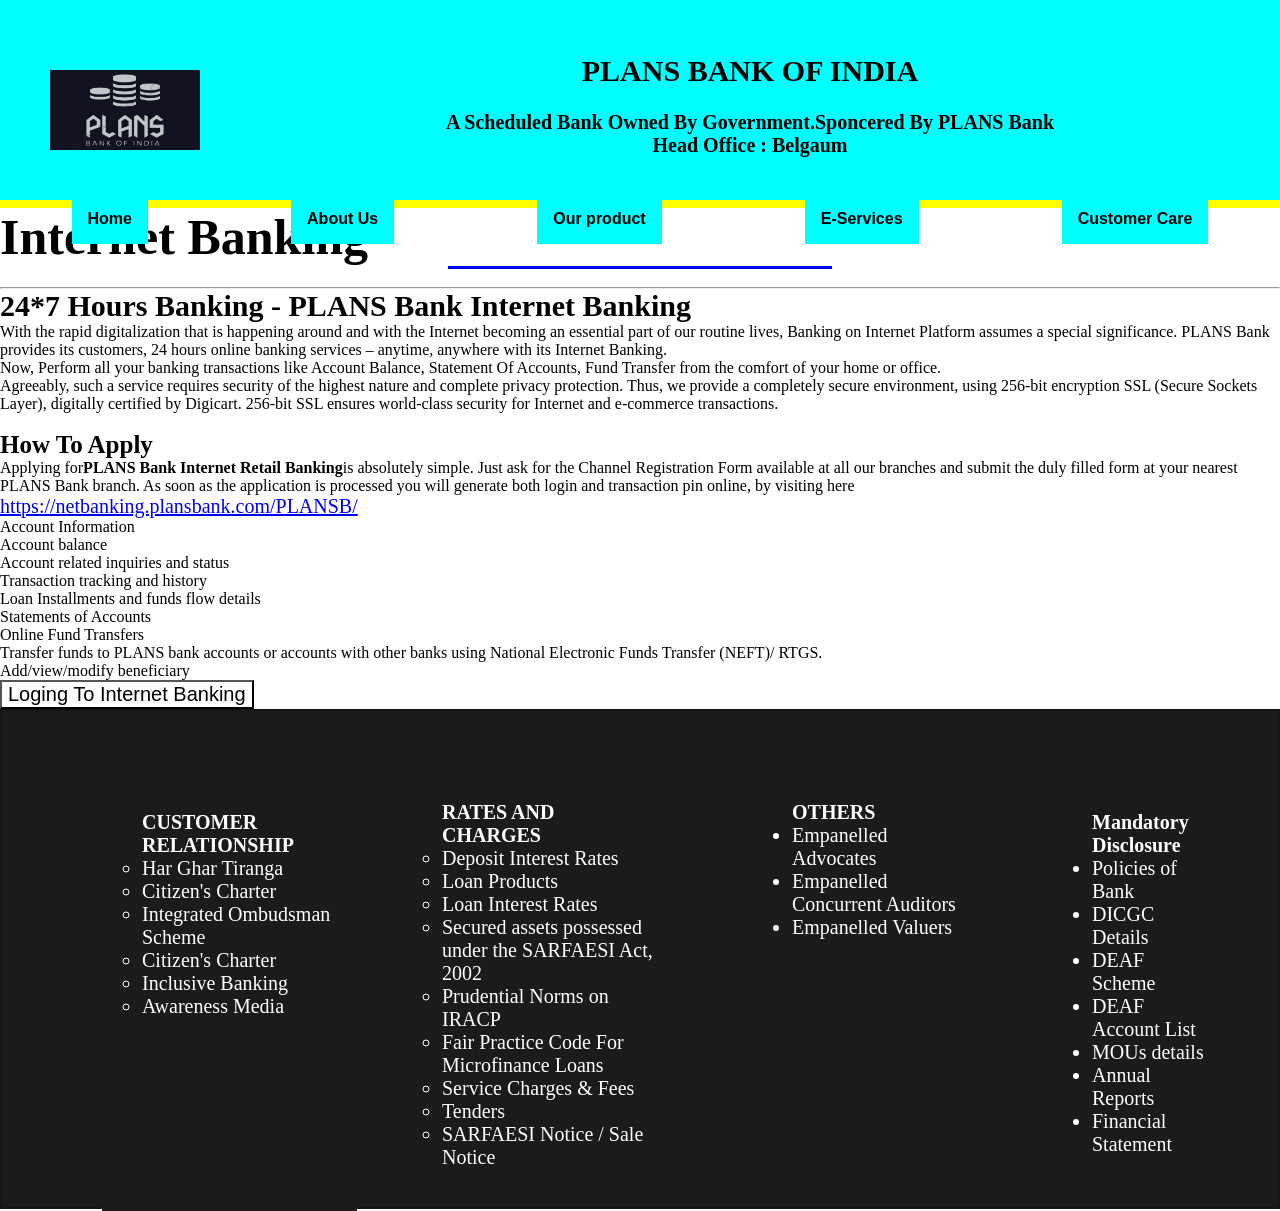
<file: internet.html>
<!DOCTYPE html>
<html lang="en">

<head>
    <meta charset="UTF-8">
    <meta name="viewport" content="width=device-width, initial-scale=1.0">
    <title>PLANS BANK OF INDIA</title>
    <link rel="stylesheet" href="inter.css">
    <link rel="stylesheet" href="navbar.css">
    <link rel="stylesheet" href="portfolio.css">
</head>

<body>
    <div class="navbar">
        <div class="topline">
            <img class="image" src="plans.jpeg.jpg" alt="">
            <div class="d">
                <b class="bank">PLANS BANK OF INDIA</b><br><br>
                <b class="padd">A Scheduled Bank Owned By Government.Sponcered By PLANS Bank<br>
                    Head Office : Belgaum </b><br>
            </div>
            <div class="butnouter">
                <div class="firstdrop">
                    <a href="board0fdirectors.html">
                        <button class="firstdropbtn"><b>Home</b></button>
                    </a>
                </div>

                <div class="dropdown">
                    <button class="dropbtn"><b>About Us</b></button>
                    <div class="dropdown-content">
                        <a href="aboutbank.html">About Bank</a>
                        <a href="board0fdirectors.html">board 0f directors</a>
                        <a href="#">Financial report</a>
                    </div>
                </div>

                <div class="secdrop">
                    <button class="secdrpbtn"><b>Our product</b></button>
                    <div class="secdropcon">
                        <a href="saving_products.html">Saving Products</a>
                        <a href="loan_products.html">Loan Products</a>
                        <a href="insurance.html">Insurance</a>
                    </div>
                </div>

                <div class="thirddrop">
                    <button class="thirddrpbtn"><b>E-Services</b></button>
                    <div class="thirddropcon">
                        <a href="upi.html">UPI unified payment interface</a>
                        <a href="internet.html">Internet banking</a>
                        <a href="debit.html">instant debit card</a>
                    </div>
                </div>

                <div class="fourthdrop">
                    <button class="fourthdrpbtn"><b>Customer Care</b></button>
                    <div class="fourthdropcon">
                        <a href="contact.html">Contact us</a>
                    </div>
                </div>
            </div>

        </div>
    </div>
    <hr size="10" noshade="" color="yellow">
    <h1>Internet Banking</h1>
    <hr color="blue" size="5" width="30%" align="left">
    <br>
    <hr>
    <h2>24*7 Hours Banking - PLANS Bank Internet Banking</h2>
    <p>With the rapid digitalization that is happening around and with the Internet becoming an essential part of our
        routine lives, Banking on Internet Platform assumes a special significance. PLANS Bank provides its customers,
        24 hours online banking services – anytime, anywhere with its Internet Banking.</p>
    <p>Now, Perform all your banking transactions like Account Balance, Statement Of Accounts, Fund Transfer from the
        comfort of your home or office.</p>
    <p>Agreeably, such a service requires security of the highest nature and complete privacy protection. Thus, we
        provide a completely secure environment, using 256-bit encryption SSL (Secure Sockets Layer), digitally
        certified by Digicart. 256-bit SSL ensures world-class security for Internet and e-commerce transactions.</p>
    <br>
    <h3>How To Apply</h3>
    <p>Applying for<b>PLANS Bank Internet Retail Banking</b>is absolutely simple. Just ask for the Channel Registration
        Form available at all our branches and submit the duly filled form at your nearest PLANS Bank branch. As soon as
        the application is processed you will generate both login and transaction pin online, by visiting here</p>
    <a href="#">https://netbanking.plansbank.com/PLANSB/</a>
    <p>

        Account Information<br>

        Account balance<br>
        Account related inquiries and status<br>
        Transaction tracking and history<br>
        Loan Installments and funds flow details<br>
        Statements of Accounts<br>

        Online Fund Transfers<br>

        Transfer funds to PLANS bank accounts or accounts with other banks using National Electronic Funds Transfer
        (NEFT)/ RTGS.<br>
        Add/view/modify beneficiary<br>
    </p>
    <button type="button" id="button">Loging To Internet Banking</button>

    <div class="portfolio">

        <ul class="first" type="circle">
            <b>CUSTOMER RELATIONSHIP</b>
            <li>Har Ghar Tiranga</li>
            <li>Citizen's Charter</li>
            <li>Integrated Ombudsman Scheme</li>
            <li>Citizen's Charter</li>
            <li>Inclusive Banking</li>
            <li>Awareness Media</li>
        </ul>


        <ul class="sec" type="circle">
            <b>RATES AND CHARGES</b>
            <li>Deposit Interest Rates</li>
            <li>Loan Products</li>
            <li>Loan Interest Rates</li>
            <li>Secured assets possessed under the SARFAESI Act, 2002</li>
            <li>Prudential Norms on IRACP</li>
            <li>Fair Practice Code For Microfinance Loans</li>
            <li>Service Charges & Fees</li>
            <li>Tenders</li>
            <li>SARFAESI Notice / Sale Notice</li>
        </ul>


        <ul class="third">
            <b>OTHERS</b>
            <li>Empanelled Advocates</li>
            <li>Empanelled Concurrent Auditors</li>
            <li>Empanelled Valuers</li>
        </ul>


        <ul class="fourth">
            <b>Mandatory Disclosure</b>
            <li>Policies of Bank</li>
            <li>DICGC Details</li>
            <li>DEAF Scheme</li>
            <li>DEAF Account List</li>
            <li>MOUs details</li>
            <li>Annual Reports</li>
            <li>Financial Statement</li>
        </ul>

    </div>
</body>

</html>
</file>
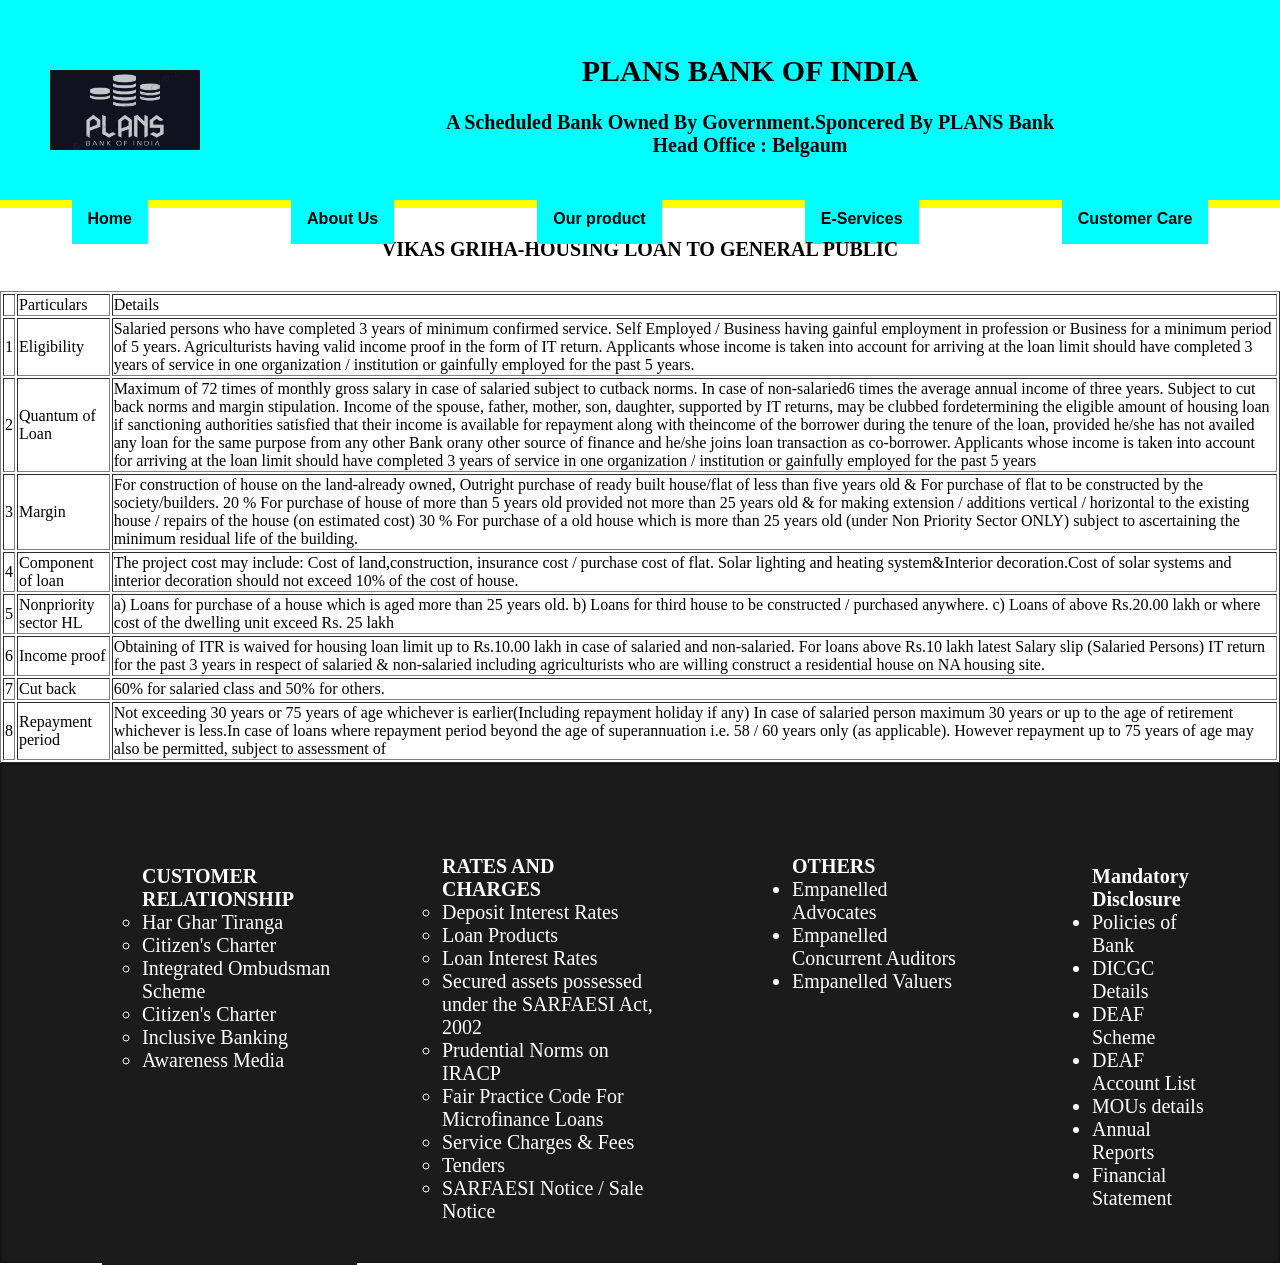
<file: loan_products.html>
<!DOCTYPE html>
<html lang="en">

<head>
    <meta charset="UTF-8">
    <meta name="viewport" content="width=device-width, initial-scale=1.0">
    <title>PLANS BANK OF INDIA</title>
    <link rel="stylesheet" href="loan.css">
    <link rel="stylesheet" href="navbar.css">
    <link rel="stylesheet" href="portfolio.css">
</head>

<body>
    <div class="navbar">
        <div class="topline">
            <img class="image" src="plans.jpeg.jpg" alt="">
            <div class="d">
                <b class="bank">PLANS BANK OF INDIA</b><br><br>
                <b class="padd">A Scheduled Bank Owned By Government.Sponcered By PLANS Bank<br>
                    Head Office : Belgaum </b><br>
            </div>
            <div class="butnouter">
                <div class="firstdrop">
                    <a href="board0fdirectors.html">
                        <button class="firstdropbtn"><b>Home</b></button>
                    </a>
                </div>

                <div class="dropdown">
                    <button class="dropbtn"><b>About Us</b></button>
                    <div class="dropdown-content">
                        <a href="aboutbank.html">About Bank</a>
                        <a href="board0fdirectors.html">board 0f directors</a>
                        <a href="#">Financial report</a>
                    </div>
                </div>

                <div class="secdrop">
                    <button class="secdrpbtn"><b>Our product</b></button>
                    <div class="secdropcon">
                        <a href="saving_products.html">Saving Products</a>
                        <a href="loan_products.html">Loan Products</a>
                        <a href="insurance.html">Insurance</a>
                    </div>
                </div>

                <div class="thirddrop">
                    <button class="thirddrpbtn"><b>E-Services</b></button>
                    <div class="thirddropcon">
                        <a href="upi.html">UPI unified payment interface</a>
                        <a href="internet.html">Internet banking</a>
                        <a href="debit.html">instant debit card</a>
                    </div>
                </div>

                <div class="fourthdrop">
                    <button class="fourthdrpbtn"><b>Customer Care</b></button>
                    <div class="fourthdropcon">
                        <a href="contact.html">Contact us</a>
                    </div>
                </div>
            </div>

        </div>
    </div>
    <hr size="10" noshade="" color="yellow">
    <table border="1">
        <caption><b class="caption">VIKAS GRIHA-HOUSING LOAN TO GENERAL PUBLIC</b></caption>
        <th>

        <td>Particulars</td>
        <td>Details</td>
        </th>
        <tr>
            <td>1</td>
            <td>Eligibility </td>
            <td>Salaried persons who have completed 3 years of minimum confirmed
                service. Self Employed / Business having gainful employment in profession
                or Business for a minimum period of 5 years. Agriculturists having valid
                income proof in the form of IT return.
                Applicants whose income is taken into account for arriving at the loan limit
                should have completed 3 years of service in one organization / institution
                or gainfully employed for the past 5 years.
            </td>
        </tr>
        <tr>
            <td>2</td>
            <td>Quantum
                of Loan</td>
            <td>Maximum of 72 times of monthly gross salary in case of salaried subject to
                cutback norms. In case of non-salaried6 times the average annual income
                of three years. Subject to cut back norms and margin stipulation.
                Income of the spouse, father, mother, son, daughter, supported by IT
                returns, may be clubbed fordetermining the eligible amount of housing loan
                if sanctioning authorities satisfied that their income is available for
                repayment along with theincome of the borrower during the tenure of the
                loan, provided he/she has not availed any loan for the same purpose from
                any other Bank orany other source of finance and he/she joins loan
                transaction as co-borrower.
                Applicants whose income is taken into account for arriving at the loan limit
                should have completed 3 years of service in one organization / institution
                or gainfully employed for the past 5 years</td>
        </tr>
        <tr>
            <td>3</td>
            <td>Margin </td>
            <td>For construction of house on the land-already owned, Outright
                purchase of ready built house/flat of less than five years old & For
                purchase of flat to be constructed by the society/builders.
                20
                %
                For purchase of house of more than 5 years old provided not more
                than 25 years old & for making extension / additions vertical /
                horizontal to the existing house / repairs of the house (on estimated
                cost)
                30
                %
                For purchase of a old house which is more than 25 years old (under
                Non Priority Sector ONLY) subject to ascertaining the minimum
                residual life of the building.</td>
        </tr>
        <tr>
            <td>4</td>
            <td>Component
                of loan</td>
            <td>The project cost may include:
                Cost of land,construction, insurance cost / purchase cost of flat. Solar
                lighting and heating system&Interior decoration.Cost of solar systems and
                interior decoration should not exceed 10% of the cost of house.</td>
        </tr>
        <tr>
            <td>5</td>
            <td>Nonpriority
                sector HL</td>
            <td>a) Loans for purchase of a house which is aged more than 25 years old.
                b) Loans for third house to be constructed / purchased anywhere.
                c) Loans of above Rs.20.00 lakh or where cost of the dwelling unit exceed
                Rs. 25 lakh
            </td>
        </tr>
        <tr>
            <td>6</td>
            <td>Income
                proof</td>
            <td>Obtaining of ITR is waived for housing loan limit up to Rs.10.00 lakh
                in case of salaried and non-salaried.
                For loans above Rs.10 lakh latest Salary slip (Salaried Persons) IT return
                for the past 3 years in respect of salaried & non-salaried including
                agriculturists who are willing construct a residential house on NA housing
                site.</td>
        </tr>
        <tr>
            <td>7</td>
            <td>Cut back</td>
            <td>60% for salaried class and 50% for others.
            </td>
        </tr>
        <tr>
            <td>8</td>
            <td>Repayment
                period</td>
            <td>Not exceeding 30 years or 75 years of age whichever is
                earlier(Including repayment holiday if any)
                In case of salaried person maximum 30 years or up to the age of retirement
                whichever is less.In case of loans where repayment period beyond the age of
                superannuation i.e. 58 / 60 years only (as applicable). However repayment
                up to 75 years of age may also be permitted, subject to assessment of </td>
        </tr>
    </table>

    <div class="portfolio">

        <ul class="first" type="circle">
            <b>CUSTOMER RELATIONSHIP</b>
            <li>Har Ghar Tiranga</li>
            <li>Citizen's Charter</li>
            <li>Integrated Ombudsman Scheme</li>
            <li>Citizen's Charter</li>
            <li>Inclusive Banking</li>
            <li>Awareness Media</li>
        </ul>


        <ul class="sec" type="circle">
            <b>RATES AND CHARGES</b>
            <li>Deposit Interest Rates</li>
            <li>Loan Products</li>
            <li>Loan Interest Rates</li>
            <li>Secured assets possessed under the SARFAESI Act, 2002</li>
            <li>Prudential Norms on IRACP</li>
            <li>Fair Practice Code For Microfinance Loans</li>
            <li>Service Charges & Fees</li>
            <li>Tenders</li>
            <li>SARFAESI Notice / Sale Notice</li>
        </ul>


        <ul class="third">
            <b>OTHERS</b>
            <li>Empanelled Advocates</li>
            <li>Empanelled Concurrent Auditors</li>
            <li>Empanelled Valuers</li>
        </ul>


        <ul class="fourth">
            <b>Mandatory Disclosure</b>
            <li>Policies of Bank</li>
            <li>DICGC Details</li>
            <li>DEAF Scheme</li>
            <li>DEAF Account List</li>
            <li>MOUs details</li>
            <li>Annual Reports</li>
            <li>Financial Statement</li>
        </ul>

    </div>
</body>

</html>
</file>
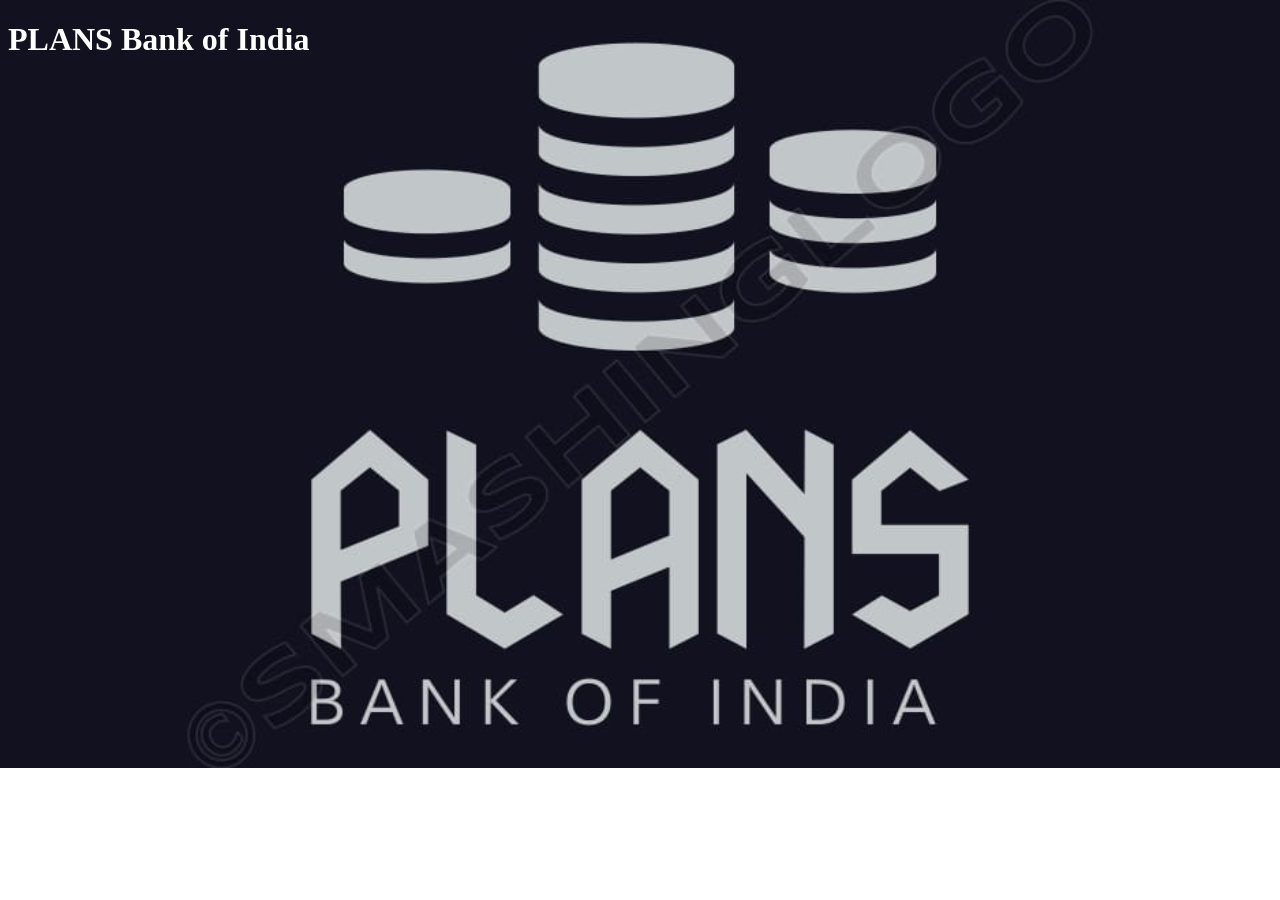
<file: loginpage.html>
<!DOCTYPE html>
<html lang="en">
<head>
    <meta charset="UTF-8">
    <meta name="viewport" content="width=device-width, initial-scale=1.0">
    <title>PLANS Bank of india</title>
    <style>
        body{
            background-image: url('plans.jpeg.jpg');
            color: white;
            background-repeat: no-repeat;
            background-size: 100%;
            background-blend-mode: overlay;
            
        }
       img{
        width: 100%;
        height: 100%;
        opacity: 0.2;
       }
    </style>
</head>
<body>
   <!-- <img src="plans.jpeg.jpg" alt=""> -->
   <div class="upper">
    <h1>PLANS Bank of India</h1>
   </div>
   <div>
    <form action="">
        
    </form>
   </div>
</body>
</html>
</file>
<file: style.css>
*{

    margin: auto;
     padding: auto;
    list-style: none;
    text-decoration: none;
}

.d{
    align-items: center;
    align-content: center;
    text-align: center;
   

}
.outer{
    align-items: center;
    align-content: center;
    text-align: center;
    background-color: aqua;   
    display: flex;
    
}







.menu{
    width: 100%;
}



.image{
    padding-right: 1300px;
    padding-top: 10px;
    height: 500;
    padding-left: 80px;

}
.section{
    display: flex;
}


.heading{
text-align: center;   
padding-top: 5%; 
}
.para{
    text-align: center;    
    padding-bottom: 80px;

}
.box1{
    height: 50%;
    width: 95.5%;
    text-align: center;

}
.box2{
     height: 50%;
    width: 95.5%;
    text-align: center;
 }
 .box3{     
     height: 50%;
    width: 95.5%;
    text-align: center;
}




.h1box{
    color: blue;
    display: flex;
    padding-right: 50px;
}

.fild{
    
   width: 35%;
    height: 20%;
    align-items: center;
    align-content: center;
    text-align: center;  

}


.boxes{
    /* padding-left: 200px; */
    padding: 200px;
    display:flex;
    gap: 10em;    
    padding-bottom: 100px;

}
.parabox{
    font-size: 20px;
}
 .parabox2{ 
    font-size: 20px;
} 
.parabox3{
    font-size: 20px;

}


.adv{
    
    background-color: rgb(234, 242, 249);
}

.last{
  font-size: 30px;
  padding:0px 20px 0px 20px;

}
#last{
    color: blue;
}
.review{
    padding-top: 100px;
    padding-left: 100px;
}

.bank{
    font-size: 30px;
}

.rbi{
    
    align-items: center;
    width: 90%;
    text-align: center;
    /* border: 1 solid rgb(40, 33, 33); */
    padding: 10px;
    background-color: rgb(53, 46, 46);
    color: #fff;
   
}
.r{
    padding-left: 150px;
}

/* scroll bar */
/* ::-webkit-scrollbar{
    width: 10px;
}
::-webkit-scrollbar-track{
    background-color: #fff;
}
::-webkit-scrollbar-thumb{
    background-color: red;
} */




.portfolio{
    color: white; 
    border: 2px solid rgba(0, 0, 0, 0.271);
    height: 500px;
    width: 100%;
    background-color: rgb(27, 27, 27);
    float: left;
    clear: none;
    
}
.first{
    border: 1px solid black;
    height: 400px;
    width: 20%;
    margin-left: 100px;
    margin-top: 50px;
    font-size: large;
    background-color: rgb(27, 27, 27);

}
.sec{
    border: 1px solid black;
    height: 260px;
    width: 20%;
    margin-left: 400px;
    margin-top: -430px;
    font-size: large;
    background-color: rgb(27, 27, 27);

}
.third{
    border: 1px solid black;
    height: 260px;
    width: 16%;
    margin-left: 750px;
    margin-top: -300px;
    font-size: large;
    background-color: rgb(27, 27, 27);
}
.fourth{
    border: 1px solid black;
    height: 260px;
    width: 12%;
    background-color: rgb(27, 27, 27);
    margin-left: 1050px;
    


}
</file>
<file: navbar.css>
*{
    margin: auto;
    padding: auto;
    box-sizing: border-box;
}

.navbar{
    background-color: aqua;
    /* border: 1px solid black; */
    height: 200px;
    width: 100%;
    display: flex;
    flex-direction: row;
}
.bank{
  font-size: 30px;
}

.topline{
    height: 100px;
    width: 100%;
    /* border: 1px solid black; */
    padding-bottom: 100px;
}

.image{
    height: 100px;
    width: 200px;
    padding-left: 50px;
    padding-top: 20px;
}
.d{
    /* border: 1px solid black; */
    height: 100px;
    text-align: center;
    width: 700px;
    margin-left: 400px;
    margin-top: -100px;
    font-size: 20px;
}

.dropbtn {
  background-color: aqua;    color: black;
    padding: 16px;
    font-size: 16px;
    border: none;
  }
  
  .dropdown {
    position: relative;
    display: inline-block;
  }
  
  .dropdown-content {
    display: none;
    position: absolute;
    background-color: #f1f1f1;
    min-width: 160px;
    box-shadow: 0px 8px 16px 0px rgba(0,0,0,0.2);
    /* z-index: 1; */
  }
  
  .dropdown-content a {
    color: black;
    padding: 12px 16px;
    text-decoration: none;
    display: block;
  }
  
  .dropdown-content a:hover {background-color: #ddd;}
  
  .dropdown:hover .dropdown-content {display: block;}
  
  .dropdown:hover .dropbtn {background-color: #3e8e41;}

  .secdropcon a{
    color: black;
    padding: 12px 16px;
    text-decoration: none;
    display: block; 
  }

  .secdrop{
    position: relative;
    display: inline-block;
  }

  .secdropcon {
    
        display: none;
        position: absolute;
        background-color: #f1f1f1;
        min-width: 160px;
        box-shadow: 0px 8px 16px 0px rgba(0,0,0,0.2);
        /* z-index: 1; */
    
  }

  .secdrpbtn{
    background-color: aqua;    color: black;    
    padding: 16px;
    font-size: 16px;
    border: none;
    
  }

  .secdropcon a:hover {background-color: #ddd;}
  
  .secdrop:hover .secdropcon {display: block;}
  
  .secdrop:hover .secdrpbtn {background-color: #3e8e41;}

  .firstdrop {
    position: relative;
    display: inline-block;
  }

  .firstdropbtn {
    background-color: aqua;
    color: black;
    padding: 16px;
    font-size: 16px;
    border: none;
    
  }

  .butnouter{
    display: flex;
    justify-content: space-around;
    /* border: 1px solid black; */
    height: 100px;
    width: 100%;
    margin-top: 15px;
    /* gap: 1px; */
  }

  .thirddrpbtn{
    background-color: aqua;
    color: black;
    padding: 16px;
    font-size: 16px;
    border: none;
    
  }

  .thirddropcon a{
    color: black;
    padding: 12px 16px;
    text-decoration: none;
    display: block; 
  }

  .thirddropcon {
    display: none;
    position: absolute;
    background-color: #f1f1f1;
    min-width: 160px;
    box-shadow: 0px 8px 16px 0px rgba(0,0,0,0.2);
    /* z-index: 1; */

  }

  .thirddropcon a:hover {background-color: #ddd;}
  
  .thirddrop:hover .thirddropcon {display: block;}
  
  .thirddrop:hover .thirddrpbtn {background-color: #3e8e41;}

  .fourthdrpbtn{
    background-color: aqua;
    color: black;
    padding: 16px;
    font-size: 16px;
    border: none;
    
  }

  .fourthdropcon a{
    color: black;
    padding: 12px 16px;
    text-decoration: none;
    display: block; 
  }

  .fourthdropcon{
    
    display: none;
    position: absolute;
    background-color: #f1f1f1;
    min-width: 160px;
    box-shadow: 0px 8px 16px 0px rgba(0,0,0,0.2);
    /* z-index: 1; */

}

.fourthdropcon a:hover {background-color: #ddd;}
  
  .fourthdrop:hover .fourthdropcon {display: block;}
  
  .fourthdrop:hover .fourthdrpbtn {background-color: #3e8e41;}
/* 
  hr{
    background-color: yellow;
  } */
</file>
<file: portfolio.css>
*{
    margin: auto;
    padding: auto;
}

.portfolio{
    color: white; 
    border: 2px solid rgba(0, 0, 0, 0.271);
    height: 500px;
    width: 100%;
    background-color: rgb(27, 27, 27);
    float: left;
    clear: none;
    font-size: 20px;
    
}
.first{
    /* border: 1px solid black; */
    height: 400px;
    width: 20%;
    margin-left: 100px;
    margin-top: 100px;
    font-size: large;
    background-color: rgb(27, 27, 27);
    font-size: 20px;


}
.sec{
    /* border: 1px solid black; */
    height: 260px;
    width: 20%;
    margin-left: 400px;
    margin-top: -410px;
    font-size: large;
    background-color: rgb(27, 27, 27);
    font-size: 20px;


}
.third{
    /* border: 1px solid black; */
    height: 260px;
    width: 16%;
    margin-left: 750px;
    margin-top: -260px;
    font-size: large;
    background-color: rgb(27, 27, 27);
    font-size: 20px;

}
.fourth{
    /* border: 1px solid black; */
    height: 260px;
    width: 12%;
    background-color: rgb(27, 27, 27);
    margin-left: 1050px;
    margin-top: -250px;
    font-size: 20px;


}
</file>
<file: aboutbank.css>
::-webkit-scrollbar{
    width: 10px;
}
::-webkit-scrollbar-track{
    background-color: aliceblue;
}
::-webkit-scrollbar-thumb{
    background-color: aqua;
    border-radius: 5px;
}
*{
    margin: auto;
    padding: auto;
}

.heading{
    border: 1px solid rgba(219, 178, 178, 0.652);
    height: 100px;
    font-size: 30px;
}
.abtbank{
    /* border: 1px solid black; */
    height: 600px;
    width: 900px;
    margin-left: auto;
    font-size: 25px;
    text-align: auto;
    justify-content: auto;
}
.inf{
    /* border: 1px solid black; */
    display: flex;
    align-content: right;
    height: 600px;
}
.about{
    font-size: 50px;
}
.second{
    /* border: 1px solid black; */
    margin-left: auto;
    height: auto;
    width: 900px;
    /* margin-left: 615px; */
    font-size: 25px;
    text-align: auto;
    justify-content: auto;
}
.secout{
    /* border: 1px solid black; */
    display: flex;
    align-content: left;
}
.images1{
    height: 600px;
    width: 600px;
    border: 2px solid aqua;
}
</file>
<file: boardofdirectors.css>
*{
    margin: auto;
    padding: auto;
}
.images{
    /* border: 2px solid black; */
    height: 500px;
    width: 1000px;

    gap: 5em;
    display: flex;
    /* flex-direction: row; */
    /* align-items: center; */
    align-content: center;
    padding-left: 220px;
    text-align: center;
}

.img1{
    border: 1px solid black;
    height: 400px;
    width: 300px;
}

.images1{
    /* border: 2px solid black; */
    height: 500px;
    width: 1000px;
    margin-top: 50px;

    gap: 5em;
    display: flex;
    /* flex-direction: row; */

    padding-left: 400px;
    text-align: center;
}

.img2{
    border: 1px solid black;
    height: 400px;
    width: 300px;
    text-align: center;
}
.img3{
    height: 300px;
    width: 250px;
    padding: 25px 25px 50px 25px;
    

}
.name{
    /* padding-left: 25px; */
    margin-top: -19px;
    padding: auto;
}
h1{
    text-align: center;
    font-size: 40px;
}
</file>
<file: card.css>
*{
    margin: auto;
    padding: auto;
}
h1{
    font-size: 50px;
}
</file>
<file: healthcss.css>
.flex{
    display: flex;
    gap: 5em;
    padding: 40px;
}
p{
    font-size: 20px;
}
h1{
    padding-top: 50px;
    font-size: 50px;
}

.flex2{
    display: flex;
    gap: 5em;
    padding: 40px;
}

*{
    margin: auto;
    padding: auto;
}
</file>
<file: inter.css>
*{
    margin: auto;
    padding: auto;
}
h1{
    font-size: 50px;
}
h2{
    font-size: 30px;
}
h3{
    font-size: 25px;
}
a{
    font-size: 20px;
}
button{
    font-size: 20px;
    background-color: #fff;
}
button:hover{
    background-color: aqua;
}
</file>
<file: loan.css>
.caption                  {
    font-size: 20px;
    display: flex;
    margin-left: 80px;
    margin-right: 80px;
    justify-content: center;
    text-align: center;
    padding: 30px;
   
}

*{
    margin: auto;
    padding: auto;
}
</file>
